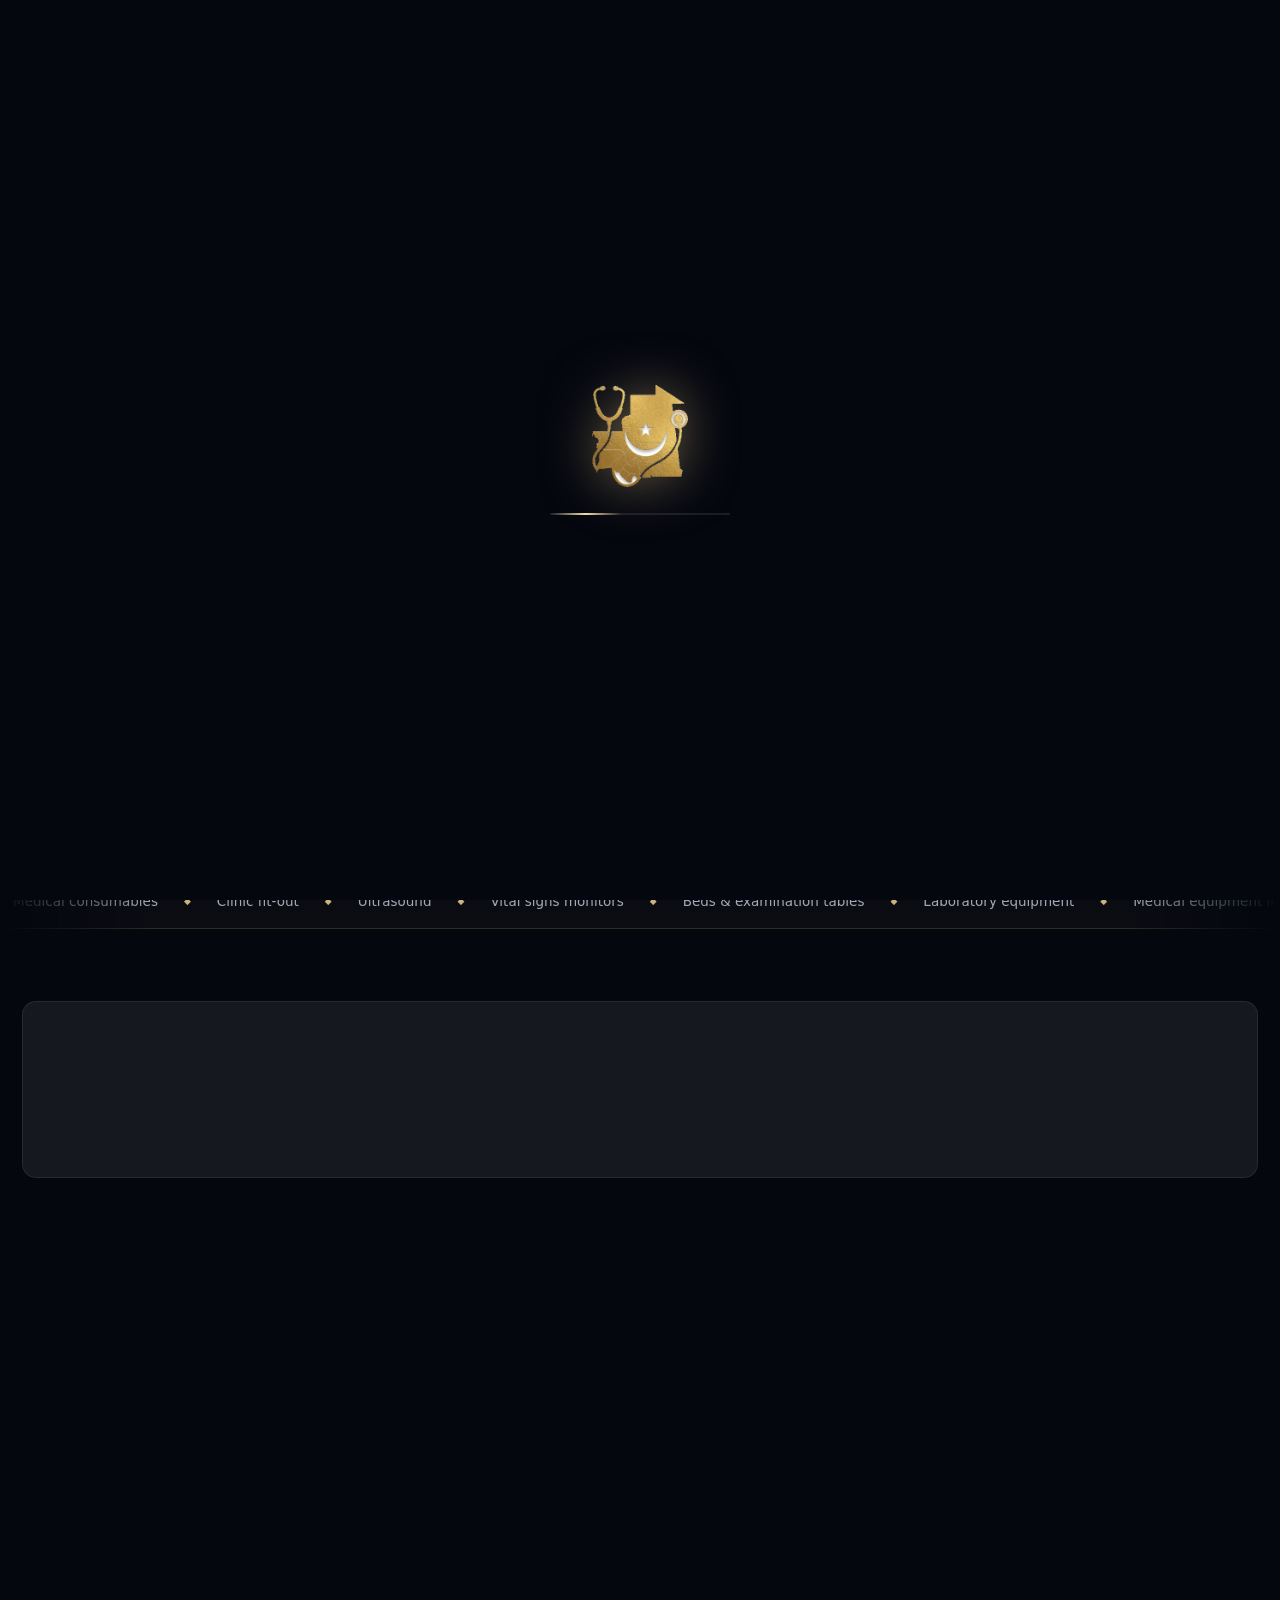
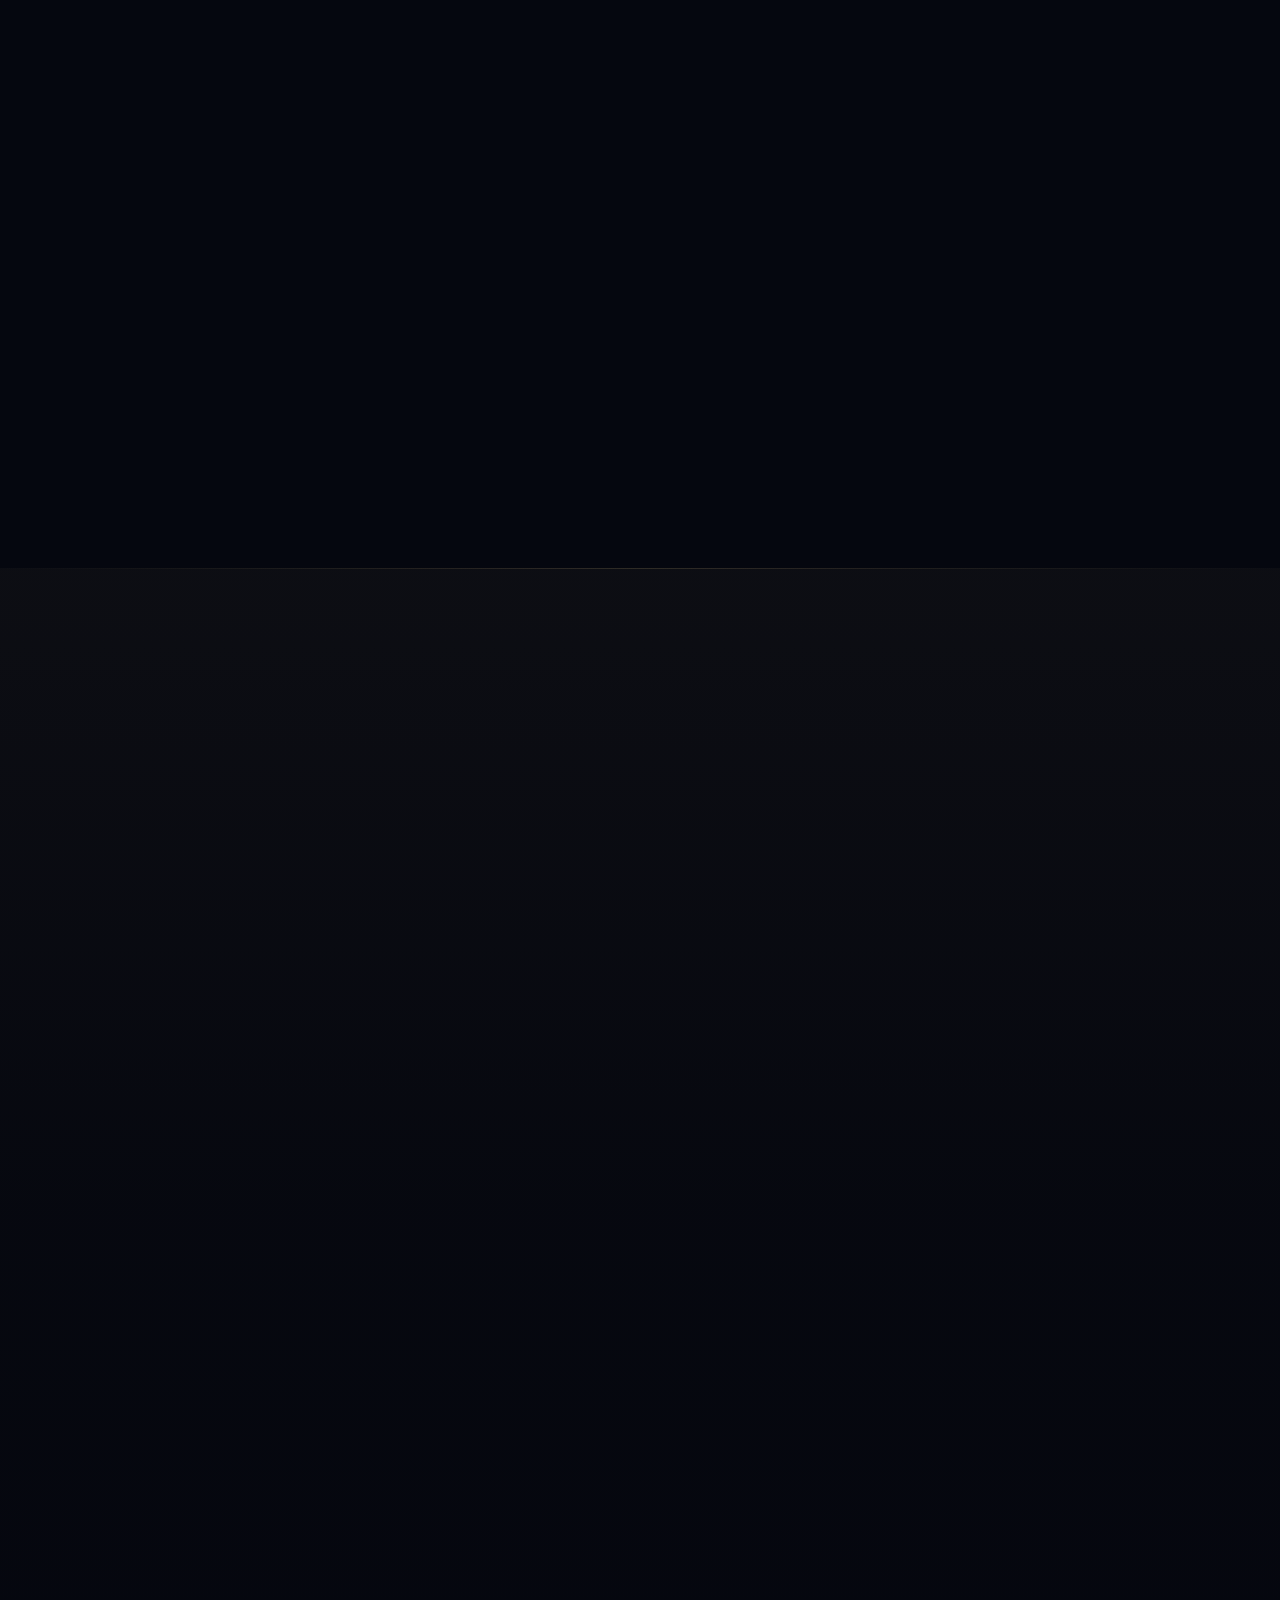
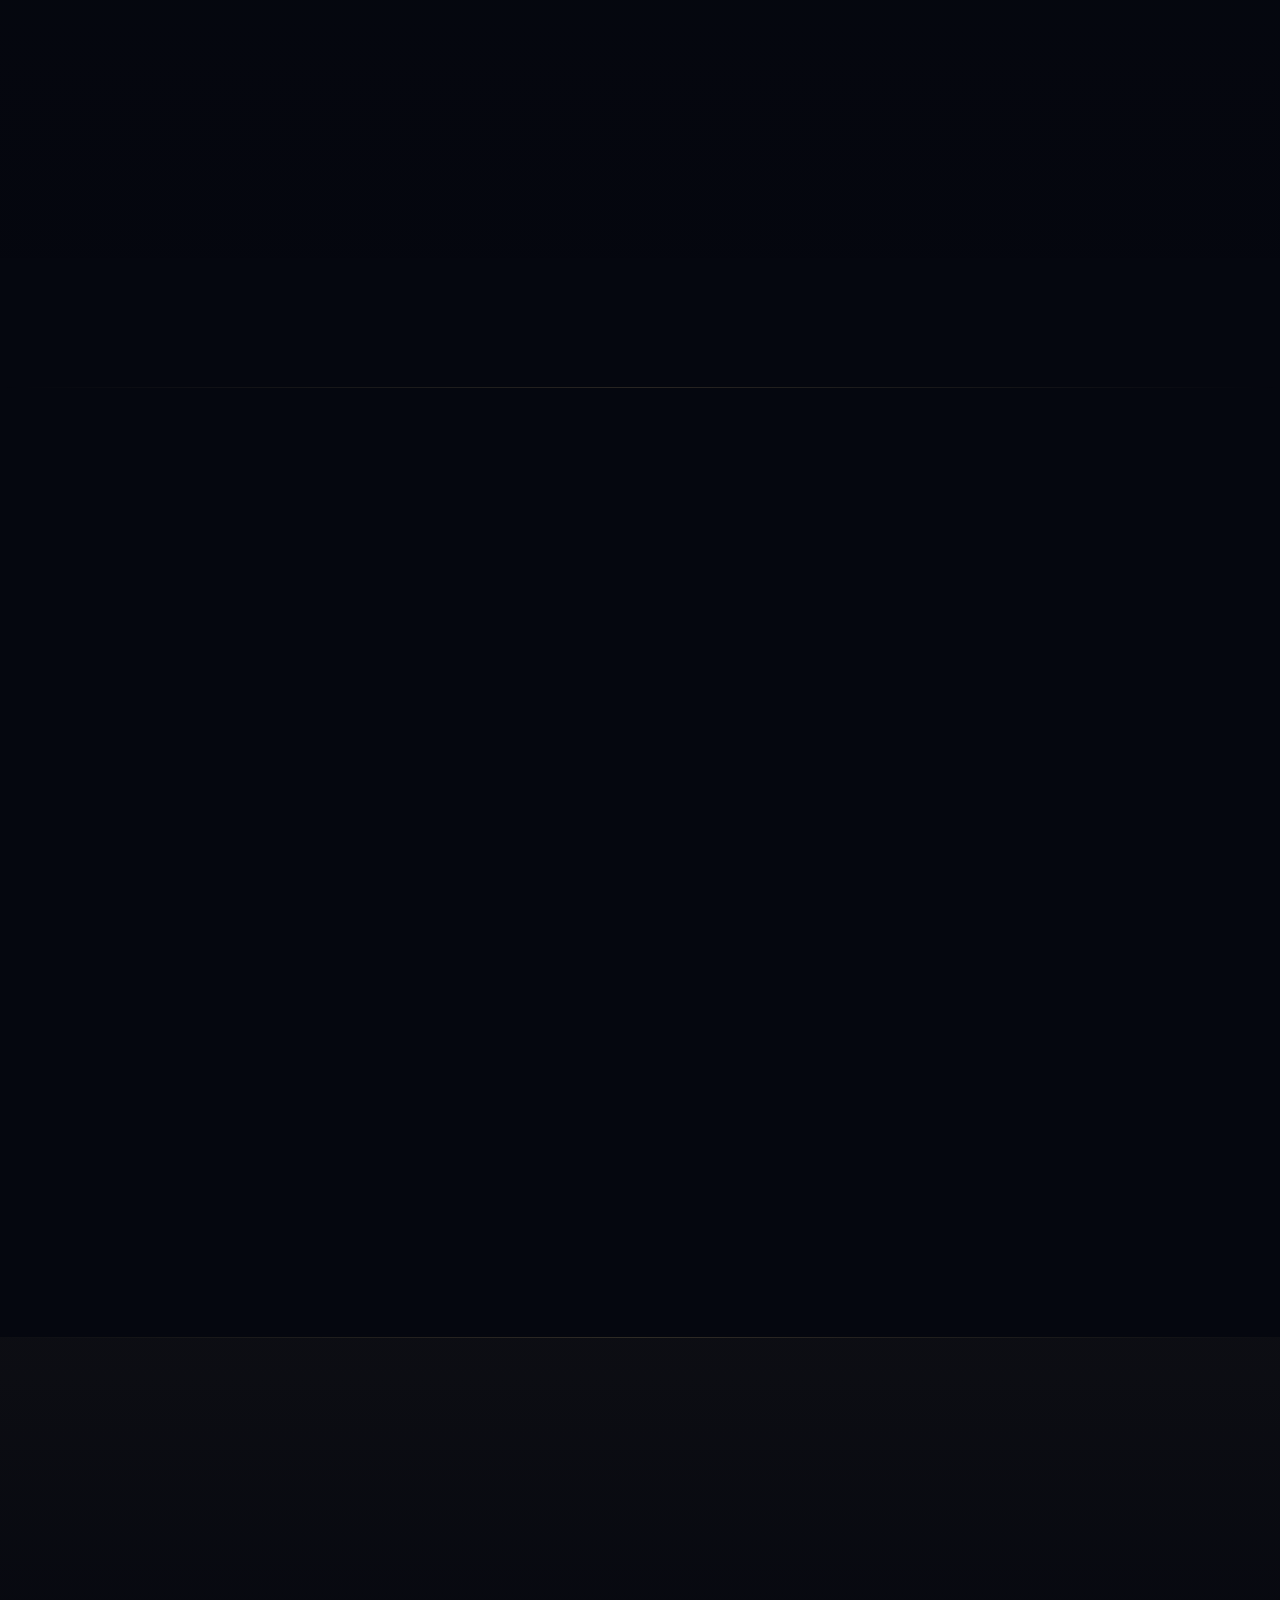
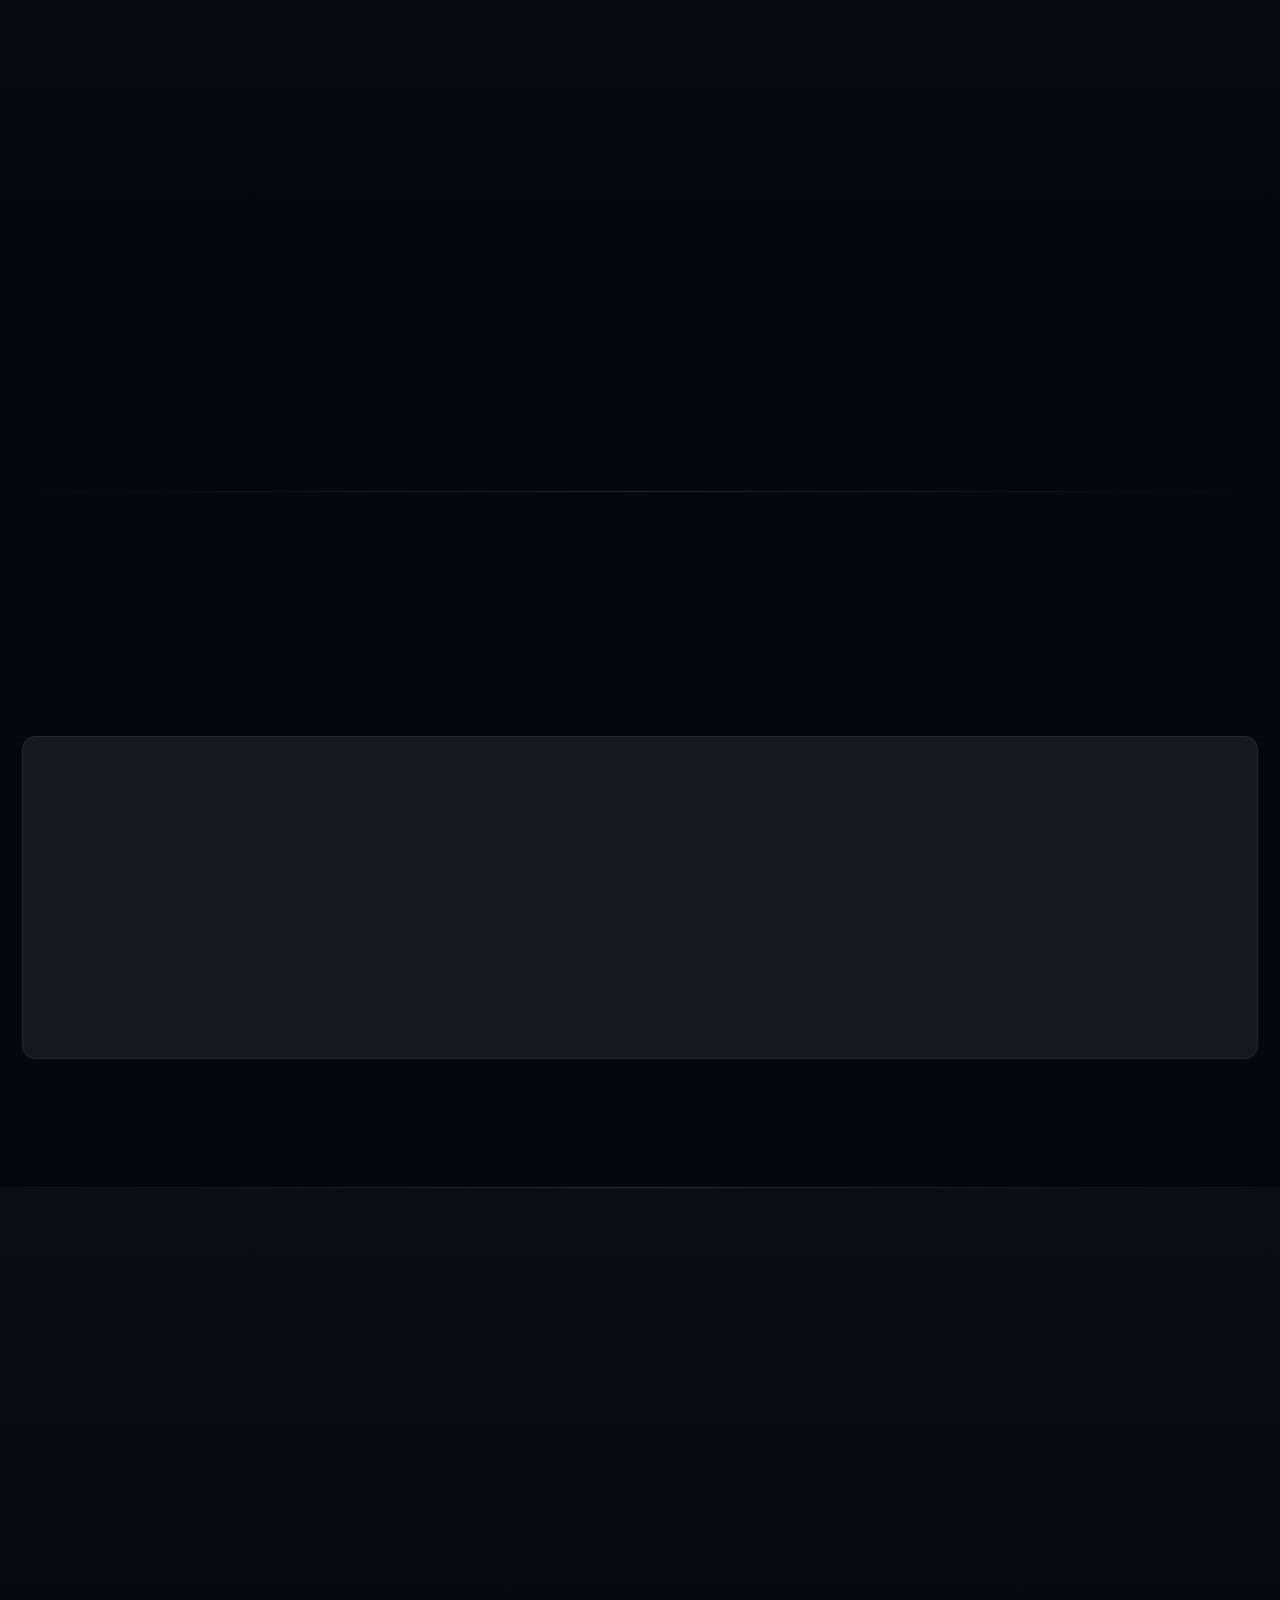
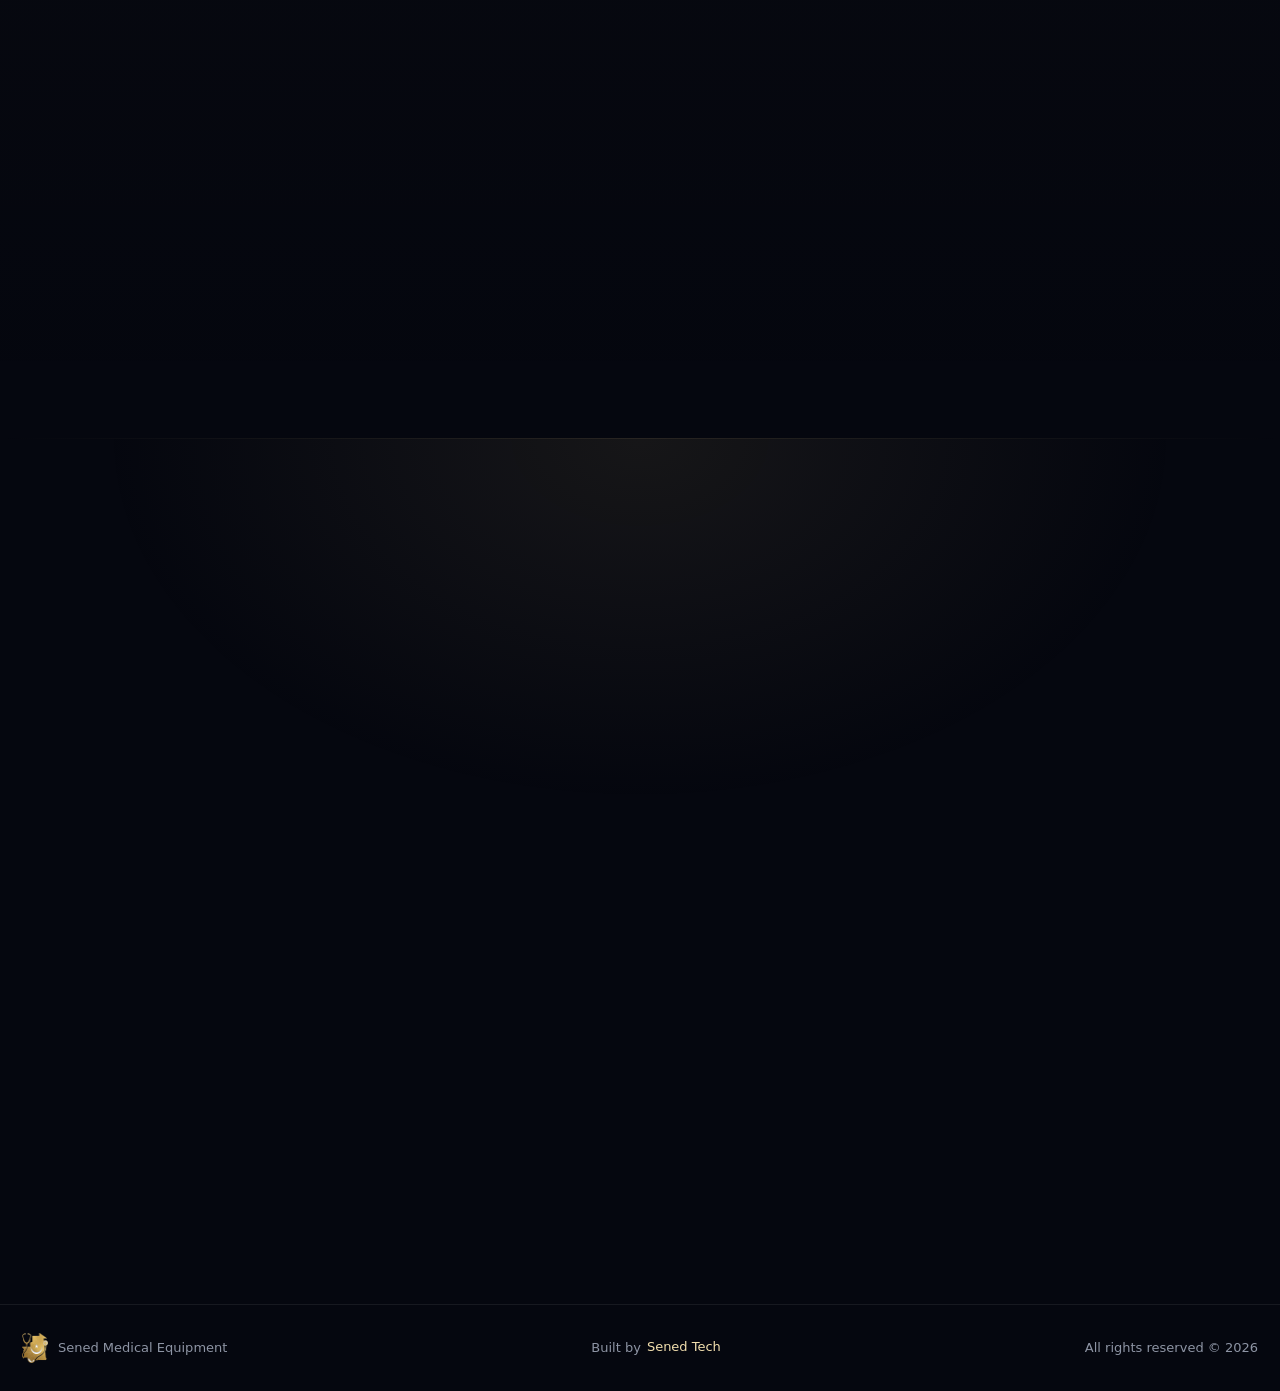
<file: index.html>
<!DOCTYPE html>
<html lang="en" dir="ltr">
<head>
<meta charset="utf-8">
<meta name="viewport" content="width=device-width, initial-scale=1">
<meta http-equiv="Content-Security-Policy" content="default-src 'none'; script-src 'self'; style-src 'self' https://fonts.googleapis.com; font-src https://fonts.gstatic.com; img-src 'self' data:; connect-src 'none'; object-src 'none'; base-uri 'none'; form-action 'none'; frame-src 'none'; manifest-src 'self'; upgrade-insecure-requests">
<meta name="referrer" content="strict-origin-when-cross-origin">
<title>معدات ومستلزمات طبية في نواكشوط | سند للمعدات الطبية</title>
<meta name="description" content="سند للمعدات الطبية — مورّد متخصّص في المعدات والمستلزمات الطبية في موريتانيا فقط: مستهلكات طبية، تجهيز المستشفيات والعيادات، أجهزة سونار ومونيتور، وأجهزة مختبر. جملة للمؤسسات والمحلات، وبيع مباشر للعيادات والأفراد في نواكشوط.">
<meta name="robots" content="index,follow,max-image-preview:large,max-snippet:-1">
<meta name="theme-color" content="#05070f">
<meta name="application-name" content="سند للمعدات الطبية">
<meta name="apple-mobile-web-app-title" content="سند">
<meta name="geo.region" content="MR-NKC">
<meta name="geo.placename" content="Nouakchott">
<link rel="canonical" href="https://medical.sened.group/">
<meta property="og:type" content="website">
<meta property="og:url" content="https://medical.sened.group/">
<meta property="og:site_name" content="سند للمعدات الطبية">
<meta property="og:title" content="سند للمعدات الطبية — معدات ومستلزمات طبية في نواكشوط">
<meta property="og:description" content="تخصّصنا المعدات والمستلزمات الطبية فقط: مستهلكات، تجهيز عيادات ومستشفيات، أجهزة فحص وتشخيص، وأجهزة مختبر — جملة وبيع مباشر.">
<meta property="og:image" content="https://medical.sened.group/assets/brand/og-cover.jpg">
<meta property="og:image:width" content="1200">
<meta property="og:image:height" content="630">
<meta property="og:image:alt" content="سند للمعدات الطبية — نواكشوط، موريتانيا">
<meta property="og:locale" content="ar_MR">
<meta property="og:locale:alternate" content="fr_FR">
<meta property="og:locale:alternate" content="en_US">
<meta name="twitter:card" content="summary_large_image">
<meta name="twitter:title" content="سند للمعدات الطبية — معدات ومستلزمات طبية في نواكشوط">
<meta name="twitter:description" content="تخصّصنا المعدات والمستلزمات الطبية فقط: مستهلكات، تجهيز عيادات ومستشفيات، أجهزة فحص وتشخيص، وأجهزة مختبر — جملة وبيع مباشر.">
<meta name="twitter:image" content="https://medical.sened.group/assets/brand/og-cover.jpg">
<link rel="icon" href="assets/brand/favicon-64.png">
<link rel="apple-touch-icon" href="assets/brand/logo-256.png">
<link rel="preload" as="image" href="assets/brand/logo-mark.png" fetchpriority="high">
<link rel="preconnect" href="https://fonts.googleapis.com">
<link rel="preconnect" href="https://fonts.gstatic.com" crossorigin>
<link href="https://fonts.googleapis.com/css2?family=Amiri:wght@400;700&family=Cormorant+Garamond:wght@400;600&family=IBM+Plex+Sans+Arabic:wght@300;400;500;600&family=Inter:wght@300;400;500;600&display=swap" rel="stylesheet">
<link rel="stylesheet" href="assets/css/site.css?v=20260930">
<script src="assets/js/site.js?v=20260930" defer></script>
<script type="application/ld+json">
{
  "@context": "https://schema.org",
  "@graph": [
    {
      "@type": "WebSite",
      "@id": "https://medical.sened.group/#website",
      "url": "https://medical.sened.group/",
      "name": "سند للمعدات الطبية",
      "alternateName": ["سند", "Sened", "Sened Medical Equipment", "Sened Équipements Médicaux"],
      "inLanguage": ["ar", "fr", "en"],
      "publisher": { "@id": "https://medical.sened.group/#organization" }
    },
    {
      "@type": ["Organization", "MedicalBusiness", "Store"],
      "@id": "https://medical.sened.group/#organization",
      "name": "سند للمعدات الطبية",
      "alternateName": ["سند", "Sened", "Sened Medical Equipment", "Sened Équipements Médicaux"],
      "legalName": "سند للمعدات الطبية",
      "url": "https://medical.sened.group/",
      "logo": {
        "@type": "ImageObject",
        "url": "https://medical.sened.group/assets/brand/logo-256.png",
        "width": 256,
        "height": 259
      },
      "image": "https://medical.sened.group/assets/brand/og-cover.jpg",
      "description": "مورّد متخصّص في المعدات والمستلزمات الطبية في موريتانيا: مستهلكات طبية، تجهيز المستشفيات والعيادات، أجهزة الفحص والتشخيص، وأجهزة المختبر — بيع بالجملة للمحلات والمؤسسات، وبيع مباشر للعيادات والأفراد.",
      "address": {
        "@type": "PostalAddress",
        "streetAddress": "Medina 3",
        "addressLocality": "Nouakchott",
        "addressCountry": "MR"
      },
      "geo": { "@type": "GeoCoordinates", "latitude": 18.0822964, "longitude": -15.9849245 },
      "hasMap": "https://maps.google.com/?cid=6423900391902824991",
      "sameAs": [
        "https://maps.google.com/?cid=6423900391902824991",
        "https://www.facebook.com/61575408688642",
        "https://www.tiktok.com/@senedmedical"
      ],
      "openingHoursSpecification": [
        {
          "@type": "OpeningHoursSpecification",
          "dayOfWeek": ["Monday", "Tuesday", "Wednesday", "Thursday", "Friday", "Saturday", "Sunday"],
          "opens": "00:00",
          "closes": "23:59"
        }
      ],
      "areaServed": { "@type": "Country", "name": "Mauritania" },
      "email": "contact@sened.group",
      "telephone": "+222-32-22-22-06",
      "contactPoint": [
        { "@type": "ContactPoint", "telephone": "+222-32-22-22-06", "contactType": "sales", "availableLanguage": ["Arabic", "French", "English"] },
        { "@type": "ContactPoint", "telephone": "+222-24-55-55-06", "contactType": "wholesale", "availableLanguage": ["Arabic", "French", "English"] }
      ],
      "knowsAbout": [
        "Medical Equipment", "Medical Consumables", "Medical Supplies", "Laboratory Equipment",
        "Hospital Furniture", "Hospital Equipment", "Ultrasound Machines", "Patient Monitors",
        "Medical Equipment Import", "Medical Equipment Wholesale"
      ],
      "hasOfferCatalog": {
        "@type": "OfferCatalog",
        "name": "المعدات والمستلزمات الطبية",
        "itemListElement": [
          {
            "@type": "OfferCatalog",
            "name": "المستهلكات الطبية",
            "description": "قفازات فحص، حقن وسرنجات، شاش وضمادات، كمامات طبية، مطهرات ومعقّمات."
          },
          {
            "@type": "OfferCatalog",
            "name": "تجهيز المستشفيات والعيادات",
            "description": "أسرّة طبية، طاولات فحص، عربات وترولي طبي، كراسي وأثاث العيادات، تجهيزات الغرف."
          },
          {
            "@type": "OfferCatalog",
            "name": "أجهزة الفحص والتشخيص",
            "description": "أجهزة الموجات فوق الصوتية (سونار / Ultrasound)، مونيتور العلامات الحيوية، أجهزة قياس ضغط الدم، أوكسيمتر ومقاييس حرارة، سماعات طبية."
          },
          {
            "@type": "OfferCatalog",
            "name": "أجهزة ومعدات المختبر",
            "description": "محلّلات مخبرية، أجهزة طرد مركزي، مجاهر، أنابيب ومستلزمات التحاليل، مستلزمات سحب الدم."
          }
        ]
      }
    },
    {
      "@type": "FAQPage",
      "@id": "https://medical.sened.group/#faq",
      "isPartOf": { "@id": "https://medical.sened.group/#website" },
      "mainEntity": [
        {
          "@type": "Question",
          "name": "هل تبيعون للأفراد أم للجملة فقط؟",
          "acceptedAnswer": { "@type": "Answer", "text": "الاثنان معًا. لدينا مسار بيع مباشر للأفراد والعيادات بالقطعة، ومسار جملة وتوزيع للمحلات والشركات والمستشفيات، ولكل مسار رقم واتساب خاص." }
        },
        {
          "@type": "Question",
          "name": "ما المعدات الطبية التي توفّرونها؟",
          "acceptedAnswer": { "@type": "Answer", "text": "المستهلكات الطبية (قفازات، حقن، شاش وضمادات، كمامات، مطهرات)، تجهيزات المستشفيات والعيادات (أسرّة، طاولات فحص، عربات وأثاث)، أجهزة الفحص والتشخيص (سونار، مونيتور العلامات الحيوية، أجهزة الضغط والحرارة)، وأجهزة ومستلزمات المختبر." }
        },
        {
          "@type": "Question",
          "name": "كيف أطلب وكم يستغرق الرد؟",
          "acceptedAnswer": { "@type": "Answer", "text": "أرسل اسم المنتج أو صورته على واتساب المناسب، ونجيبك بالسعر والتوفّر ومدة التسليم. إن لم يكن المنتج متوفرًا نستورده حسب الطلب." }
        },
        {
          "@type": "Question",
          "name": "هل توفّرون التوصيل؟",
          "acceptedAnswer": { "@type": "Answer", "text": "نعم، التوصيل داخل نواكشوط. أما الشحن إلى بقية الولايات فيُرتَّب حسب حجم الطلب." }
        },
        {
          "@type": "Question",
          "name": "هل تمثّلون مصنّعي المعدات الطبية الأجانب في موريتانيا؟",
          "acceptedAnswer": { "@type": "Answer", "text": "نعم. نبحث عن اتفاقيات وكالة وتوزيع مع مصنّعي المعدات الطبية، ونوفّر قناة جملة قائمة وتخليصًا جمركيًا داخليًا. تواصل معنا عبر رقم الجملة أو البريد الإلكتروني." }
        },
        {
          "@type": "Question",
          "name": "ماذا يعني أنكم متخصّصون في المعدات الطبية؟",
          "acceptedAnswer": { "@type": "Answer", "text": "يعني أن كل خبرتنا ووقتنا ومخزوننا في مجال واحد نتقنه: من المستهلك اليومي البسيط إلى الأجهزة والتجهيزات الكاملة. وما لا يكون متوفرًا في المخزون نستورده لك حسب الطلب — فالتخصّص هنا يوسّع ما يمكننا تأمينه، لا يضيّقه." }
        }
      ]
    }
  ]
}
</script>
</head>
<body>

<a class="skip" href="#main" data-i18n="skip">تخطَّ إلى المحتوى</a>

<div id="preloader" aria-hidden="true">
  <div class="pre-mark"><img src="assets/brand/logo-mark.png" alt=""></div>
  <div class="pre-bar"><i></i></div>
</div>

<div id="progress" aria-hidden="true"></div>
<canvas id="dust" aria-hidden="true"></canvas>
<div id="spot" aria-hidden="true"></div>
<div id="grain" aria-hidden="true"></div>
<div id="cursor" aria-hidden="true"><b></b></div>

<header id="hd">
  <div class="hd-in">
    <a class="brand" href="#top">
      <span class="brand-mark"><img src="assets/brand/logo-mark.png" alt="" width="44" height="47"></span>
      <span class="brand-txt">
        <strong data-i18n="brand">سند للمعدات الطبية</strong>
        <em data-i18n="brandSub">نواكشوط · موريتانيا</em>
      </span>
    </a>

    <nav id="nav" aria-label="التنقل الرئيسي" data-i18n-aria="navAria">
      <a href="#about" data-i18n="nav1">من نحن</a>
      <a href="#products" data-i18n="nav2">منتجاتنا</a>
      <a href="#buy" data-i18n="nav3">الشراء</a>
      <a href="#services" data-i18n="nav4">خدماتنا</a>
      <a href="#why" data-i18n="nav5">لماذا سند</a>
      <a href="#contact" data-i18n="nav6">تواصل</a>
    </nav>

    <div class="hd-side">
      <div class="language-control">
      <div class="lang" role="group" aria-label="اللغة" data-i18n-aria="langAria">
        <button type="button" data-lang="ar" class="on">ع</button>
        <button type="button" data-lang="fr">FR</button>
        <button type="button" data-lang="en">EN</button>
      </div>
        <div class="language-hint" id="languageHint" role="status" hidden>
          <p lang="en" dir="ltr">Change your language here: Arabic, French or English.</p>
          <p lang="ar" dir="rtl">يمكنك تغيير اللغة من هنا: العربية، الفرنسية أو الإنجليزية.</p>
          <button type="button" id="dismissLanguageHint">Got it / فهمت</button>
        </div>
      </div>
      <button type="button" id="burger" aria-label="القائمة" data-i18n-aria="menuAria" aria-expanded="false"><i></i><i></i><i></i></button>
    </div>
  </div>
</header>

<main id="main">

  <section class="hero" id="top">
    <div class="hero-glow" data-px="0.04"></div>
    <div class="hero-grid" aria-hidden="true"></div>

    <div class="wrap hero-in">
      <div class="hero-txt">
        <p class="kicker rv"><span data-i18n="heroKicker">متخصّصون في المعدات الطبية · نواكشوط · موريتانيا</span></p>
        <h1 class="rv">
          <span class="h1-ar" data-i18n="heroTitle">سند للمعدات الطبية</span>
          <span class="h1-line" data-i18n="heroTitle2">توريد وتوزيع المعدات والمستلزمات الطبية</span>
        </h1>
        <p class="lead rv" data-i18n="heroSub">نوفّر المستهلكات الطبية، تجهيزات المستشفيات والعيادات، وأجهزة الفحص والمختبر — بيعًا بالجملة للمحلات والمؤسسات، وبيعًا مباشرًا للعيادات والأفراد.</p>
        <div class="hero-cta rv">
          <a class="btn btn-gold mag" href="https://wa.me/22232222206" target="_blank" rel="noopener noreferrer">
            <span data-i18n="ctaRetail">اطلب الآن — أفراد وعيادات</span>
          </a>
          <a class="btn btn-ghost mag" href="#buy"><span data-i18n="ctaWholesale">أسعار الجملة والتوزيع</span></a>
        </div>
        <p class="hero-note rv" data-i18n="heroNote">رد مباشر عبر واتساب · توصيل داخل نواكشوط</p>
      </div>

      <div class="hero-logo rv" data-px="-0.05">
        <div class="stage">
          <span class="halo"></span>
          <span class="ring r1"></span>
          <span class="ring r2"></span>
          <span class="ring r3"></span>
          <span class="orbit"><i></i></span>
          <img class="mark" src="assets/brand/logo-mark.png" alt="شعار سند للمعدات الطبية" data-i18n-alt="logoAlt" width="224" height="237">
          <span class="shine"></span>
          <span class="pulse"></span>
        </div>
      </div>
    </div>

    <div class="ticker" aria-hidden="true">
      <div class="ticker-in">
        <span data-i18n="tick1">مستهلكات طبية</span><b>◆</b>
        <span data-i18n="tick2">تجهيز العيادات</span><b>◆</b>
        <span data-i18n="tick3">موجات فوق صوتية</span><b>◆</b>
        <span data-i18n="tick4">مونيتور العلامات الحيوية</span><b>◆</b>
        <span data-i18n="tick5">أسرّة وطاولات فحص</span><b>◆</b>
        <span data-i18n="tick6">أجهزة مختبر</span><b>◆</b>
        <span data-i18n="tick7">استيراد المعدات الطبية</span><b>◆</b>
        <span data-i18n="tick8">جملة للمؤسسات والمحلات</span><b>◆</b>
      </div>
      <div class="ticker-in" aria-hidden="true">
        <span data-i18n="tick1">مستهلكات طبية</span><b>◆</b>
        <span data-i18n="tick2">تجهيز العيادات</span><b>◆</b>
        <span data-i18n="tick3">موجات فوق صوتية</span><b>◆</b>
        <span data-i18n="tick4">مونيتور العلامات الحيوية</span><b>◆</b>
        <span data-i18n="tick5">أسرّة وطاولات فحص</span><b>◆</b>
        <span data-i18n="tick6">أجهزة مختبر</span><b>◆</b>
        <span data-i18n="tick7">استيراد المعدات الطبية</span><b>◆</b>
        <span data-i18n="tick8">جملة للمؤسسات والمحلات</span><b>◆</b>
      </div>
    </div>
  </section>

  <section class="stats">
    <div class="wrap">
      <div class="stats-grid">
        <div class="stat rv"><span class="num" data-count="26">26</span><span class="lbl" data-i18n="stat1">نقطة بيع نزوّدها</span></div>
        <div class="stat rv"><span class="num" data-count="2020">2020</span><span class="lbl" data-i18n="stat2">في القطاع الطبي منذ</span></div>
        <div class="stat rv"><span class="num" data-count="4">4</span><span class="lbl" data-i18n="stat3">عائلات منتجات طبية نغطّيها</span></div>
        <div class="stat rv"><span class="num" data-count="100" data-suffix="%">100%</span><span class="lbl" data-i18n="stat4">دورة الاستيراد تُدار داخليًا</span></div>
      </div>
    </div>
  </section>

  <section class="sec" id="about">
    <div class="wrap about-grid">
      <div class="about-txt">
        <p class="label rv"><i></i><span data-i18n="aboutLabel">من نحن</span></p>
        <h2 class="rv" data-i18n="aboutTitle">شركة موريتانية للمعدات الطبية وحدها — من الاستيراد إلى بابك.</h2>
        <p class="rv" data-i18n="aboutP1">سند شركة مسجّلة في نواكشوط، كل خبرتها ومخزونها في مجال واحد تتقنه: المعدات والمستلزمات الطبية. نستورد مباشرة من الموردين ومصنّعي الأجهزة الطبية في الخارج، ونتولّى بأنفسنا كامل الدورة: التفاوض، الوثائق، الشحن، التخليص الجمركي، التخزين، ثم التوزيع.</p>
        <p class="rv" data-i18n="aboutP2">نعمل على مستويين في الوقت نفسه: توريد بالجملة لمحلات وشركات المعدات الطبية والمستشفيات، وبيع مباشر للعيادات والمهنيين والأفراد الذين يحتاجون جهازًا أو مستلزمات بعينها.</p>
        <p class="rv" data-i18n="aboutP3">لأننا نملك خبرة تخليص جمركي داخل الشركة، نحسب التكلفة النهائية قبل الشراء — فالسعر الذي نعرضه هو السعر الذي يصل.</p>
        <ul class="pills rv">
          <li data-i18n="pill1">تخصّص طبي حصري</li>
          <li data-i18n="pill2">استيراد مباشر من المصنّعين</li>
          <li data-i18n="pill3">مخزون دائم للمستهلكات</li>
          <li data-i18n="pill4">توصيل داخل نواكشوط</li>
        </ul>
      </div>
      <div class="about-media rv" data-px="-0.03">
        <div class="frame tilt">
          <img src="assets/gal-clinic.jpg" alt="غرفة فحص مجهّزة" data-i18n-alt="aboutImgAlt" loading="lazy" width="900" height="600">
          <span class="frame-corner tl"></span><span class="frame-corner tr"></span>
          <span class="frame-corner bl"></span><span class="frame-corner br"></span>
        </div>
        <p class="stamp" data-i18n="aboutStamp">نواكشوط · موريتانيا</p>
      </div>
    </div>
  </section>

  <section class="sec alt" id="products">
    <div class="wrap">
      <p class="label rv center"><i></i><span data-i18n="prodLabel">منتجاتنا</span></p>
      <h2 class="center rv" data-i18n="prodTitle">كل ما تحتاجه العيادة والمستشفى — من مورّد طبي واحد.</h2>
      <p class="sub center rv" data-i18n="prodSub">أربع عائلات تغطّي حاجة العيادة والمستشفى كاملة: من القفاز الواحد إلى تجهيز عيادة بالكامل أو جهاز سونار — وما ليس في المخزون نستورده لك حسب الطلب.</p>

      <div class="cards">
        <article class="card tilt rv">
          <span class="card-n">01</span>
          <div class="card-img"><img src="assets/tiles/lab-tubes.jpg" alt="مستهلكات طبية: قفازات وحقن وشاش" data-i18n-alt="p1alt" loading="lazy" width="600" height="400"></div>
          <h3 data-i18n="p1t">المستهلكات الطبية</h3>
          <p data-i18n="p1d">كل ما تستهلكه العيادة يوميًا، بطلب متكرر ومخزون دائم لدينا.</p>
          <ul class="tags">
            <li data-i18n="p1a">قفازات فحص</li>
            <li data-i18n="p1b">حقن وسرنجات</li>
            <li data-i18n="p1c">شاش وضمادات</li>
            <li data-i18n="p1d2">كمامات</li>
            <li data-i18n="p1e">مطهرات ومعقّمات</li>
          </ul>
        </article>

        <article class="card tilt rv">
          <span class="card-n">02</span>
          <div class="card-img"><img src="assets/tiles/furn-examroom.jpg" alt="غرفة فحص مجهّزة بسرير وطاولة فحص" data-i18n-alt="p2alt" loading="lazy" width="600" height="400"></div>
          <h3 data-i18n="p2t">تجهيز المستشفيات والعيادات</h3>
          <p data-i18n="p2d">تجهيز الغرف والأقسام من الصفر، أو استكمال ما ينقص عيادة قائمة.</p>
          <ul class="tags">
            <li data-i18n="p2a">أسرّة طبية</li>
            <li data-i18n="p2b">طاولات فحص</li>
            <li data-i18n="p2c">عربات وترولي طبي</li>
            <li data-i18n="p2d2">كراسي وأثاث العيادات</li>
            <li data-i18n="p2e">تجهيزات الغرف</li>
          </ul>
        </article>

        <article class="card tilt rv">
          <span class="card-n">03</span>
          <div class="card-img"><img src="assets/gal-ultrasound.jpg" alt="جهاز موجات فوق صوتية (سونار)" data-i18n-alt="p3alt" loading="lazy" width="600" height="400"></div>
          <h3 data-i18n="p3t">أجهزة الفحص والتشخيص</h3>
          <p data-i18n="p3d">أجهزة التشخيص والفحص السريري، مع استشارة في اختيار الجهاز المناسب لحجم عملك.</p>
          <ul class="tags">
            <li data-i18n="p3a">سونار / Ultrasound</li>
            <li data-i18n="p3b">مونيتور العلامات الحيوية</li>
            <li data-i18n="p3c">أجهزة قياس الضغط</li>
            <li data-i18n="p3d2">أوكسيمتر ومقاييس حرارة</li>
            <li data-i18n="p3e">سماعات طبية</li>
          </ul>
        </article>

        <article class="card tilt rv">
          <span class="card-n">04</span>
          <div class="card-img"><img src="assets/gal-analyser.jpg" alt="محلّل مخبري في مختبر تحاليل" data-i18n-alt="p4alt" loading="lazy" width="600" height="400"></div>
          <h3 data-i18n="p4t">أجهزة ومعدات المختبر</h3>
          <p data-i18n="p4d">لمختبرات العيادات والمراكز الصحية — أجهزة ومستلزمات التحاليل معًا.</p>
          <ul class="tags">
            <li data-i18n="p4a">محلّلات مخبرية</li>
            <li data-i18n="p4b">أجهزة طرد مركزي</li>
            <li data-i18n="p4c">مجاهر</li>
            <li data-i18n="p4d2">أنابيب ومستلزمات التحاليل</li>
            <li data-i18n="p4e">مستلزمات سحب الدم</li>
          </ul>
        </article>
      </div>

      <div class="sectors rv">
        <h3 data-i18n="secTitle">من نخدم في القطاع الطبي</h3>
        <p data-i18n="secSub">عملاؤنا كلهم من داخل القطاع الصحي — ولذلك نفهم ما يطلبونه من أول رسالة.</p>
        <ul class="pills">
          <li data-i18n="sec1">المستشفيات والمراكز الصحية</li>
          <li data-i18n="sec2">العيادات والمصحّات الخاصة</li>
          <li data-i18n="sec3">المختبرات ومراكز التحاليل</li>
          <li data-i18n="sec4">محلات وشركات المعدات الطبية</li>
          <li data-i18n="sec5">المنظمات والمشاريع الصحية</li>
          <li data-i18n="sec6">الأطباء والممرضون والأفراد</li>
        </ul>
      </div>
    </div>
  </section>

  <section class="sec" id="buy">
    <div class="wrap">
      <p class="label rv center"><i></i><span data-i18n="buyLabel">كيف تشتري</span></p>
      <h2 class="center rv" data-i18n="buyTitle">مساران للشراء — اختر ما يناسبك.</h2>
      <p class="sub center rv" data-i18n="buySub">لكل مسار رقم واتساب مخصّص، حتى يصلك الرد من الشخص المناسب مباشرة.</p>

      <div class="chan">
        <article class="chan-card retail rv">
          <span class="chan-badge" data-i18n="chan1Badge">الأكثر طلبًا</span>
          <h3 data-i18n="chan1Title">للأفراد والعيادات</h3>
          <p data-i18n="chan1Desc">تحتاج جهازًا أو مستلزمات لعيادتك أو لاستعمالك الخاص؟ أرسل لنا ما تريد ونجيبك بالسعر والتوفّر مباشرة.</p>
          <ul>
            <li data-i18n="chan1L1">بيع بالقطعة وبكميات صغيرة</li>
            <li data-i18n="chan1L2">استشارة في اختيار الجهاز المناسب</li>
            <li data-i18n="chan1L3">توصيل داخل نواكشوط</li>
          </ul>
          <a class="btn btn-gold mag" href="https://wa.me/22232222206" target="_blank" rel="noopener noreferrer">
            <span data-i18n="chan1Cta">واتساب المبيعات</span>
          </a>
          <p class="chan-num" dir="ltr">+222 32 22 22 06</p>
        </article>

        <article class="chan-card whole rv">
          <span class="chan-badge alt" data-i18n="chan2Badge">للمؤسسات</span>
          <h3 data-i18n="chan2Title">للمحلات والشركات والمستشفيات</h3>
          <p data-i18n="chan2Desc">أسعار جملة وكميات للمحلات وشركات المعدات الطبية والمستشفيات، مع إمكانية التوريد الدوري والاتفاقيات طويلة الأمد.</p>
          <ul>
            <li data-i18n="chan2L1">أسعار جملة وكميات</li>
            <li data-i18n="chan2L2">توريد دوري وعقود تزويد</li>
            <li data-i18n="chan2L3">استيراد حسب الطلب وتخليص جمركي</li>
          </ul>
          <a class="btn btn-ghost mag" href="https://wa.me/22224555506" target="_blank" rel="noopener noreferrer">
            <span data-i18n="chan2Cta">واتساب الجملة والتوزيع</span>
          </a>
          <p class="chan-num" dir="ltr">+222 24 55 55 06</p>
        </article>
      </div>
    </div>
  </section>

  <section class="sec alt" id="services">
    <div class="wrap">
      <p class="label rv center"><i></i><span data-i18n="servLabel">خدماتنا</span></p>
      <h2 class="center rv" data-i18n="servTitle">ما نقدّمه إضافة إلى بيع المعدات الطبية.</h2>

      <div class="serv">
        <article class="serv-card rv">
          <span class="serv-n">01</span>
          <h3 data-i18n="s1t">توريد المعدات الطبية بالجملة</h3>
          <p data-i18n="s1d">تزويد المحلات وشركات المعدات الطبية والمستشفيات بالأجهزة والمستهلكات بكميات وأسعار جملة.</p>
        </article>
        <article class="serv-card rv">
          <span class="serv-n">02</span>
          <h3 data-i18n="s2t">استيراد الأجهزة الطبية حسب الطلب</h3>
          <p data-i18n="s2d">جهاز أو صنف غير متوفر في السوق المحلي؟ نستورده لك: طلب العرض، الوثائق، الشحن والتخليص — بلا وسيط.</p>
        </article>
        <article class="serv-card rv">
          <span class="serv-n">03</span>
          <h3 data-i18n="s3t">التمثيل المحلي لمصنّعي المعدات الطبية</h3>
          <p data-i18n="s3d">شريك محلي للاستيراد والتوزيع لمصنّعي وموردي الأجهزة الطبية الذين لديهم مشترون في موريتانيا بلا كيان محلي.</p>
        </article>
      </div>

      <ul class="pills caps rv">
        <li data-i18n="cap1">استيراد حسب الطلب</li>
        <li data-i18n="cap2">مطابقة المواصفات المطلوبة</li>
        <li data-i18n="cap3">توريد دوري للمستهلكات</li>
        <li data-i18n="cap4">استشارة في اختيار الجهاز</li>
        <li data-i18n="cap5">توصيل داخل نواكشوط</li>
      </ul>
    </div>
  </section>

  <section class="sec" id="why">
    <div class="wrap">
      <p class="label rv center"><i></i><span data-i18n="whyLabel">لماذا سند</span></p>
      <h2 class="center rv" data-i18n="whyTitle">أربعة أسباب تجعل التعامل معنا أسهل.</h2>

      <div class="why-grid">
        <article class="why-item rv"><span>01</span><div><h3 data-i18n="w1t">قناة توزيع قائمة</h3><p data-i18n="w1d">نزوّد 26 نقطة بيع. المنتج الذي يدخل عبرنا يصل إلى السوق من خلال شبكة، لا من واجهة واحدة.</p></div></article>
        <article class="why-item rv"><span>02</span><div><h3 data-i18n="w2t">تخليص جمركي داخلي</h3><p data-i18n="w2d">خبرة تخليص ممارسة منذ 2022 داخل الشركة — بضاعتك لا تنتظر طرفًا ثالثًا في الميناء.</p></div></article>
        <article class="why-item rv"><span>03</span><div><h3 data-i18n="w3t">سعر نهائي شفاف</h3><p data-i18n="w3d">نحسب التكلفة النهائية (المنتج + الشحن + الرسوم + التسليم) قبل الشراء. السعر المعروض هو السعر النهائي.</p></div></article>
        <article class="why-item rv"><span>04</span><div><h3 data-i18n="w4t">دورة استيراد كاملة</h3><p data-i18n="w4d">من المصدر إلى التسليم: تفاوض، وثائق، تخليص، تخزين وتوزيع — من جهة واحدة مسؤولة.</p></div></article>
      </div>
    </div>
  </section>

  <section class="sec alt" id="faq">
    <div class="wrap narrow">
      <p class="label rv center"><i></i><span data-i18n="faqLabel">الأسئلة الشائعة</span></p>
      <h2 class="center rv" data-i18n="faqTitle">أسئلة يطرحها عملاؤنا.</h2>

      <div class="faq">
        <div class="q rv">
          <button type="button" aria-expanded="false"><span data-i18n="q1">هل تبيعون للأفراد أم للجملة فقط؟</span><i></i></button>
          <div class="a"><p data-i18n="a1">الاثنان معًا. لدينا مسار بيع مباشر للأفراد والعيادات بالقطعة، ومسار جملة وتوزيع للمحلات والشركات والمستشفيات، ولكل مسار رقم واتساب خاص.</p></div>
        </div>
        <div class="q rv">
          <button type="button" aria-expanded="false"><span data-i18n="q2">ما المعدات الطبية التي توفّرونها؟</span><i></i></button>
          <div class="a"><p data-i18n="a2">المستهلكات الطبية (قفازات، حقن، شاش وضمادات، كمامات، مطهرات)، تجهيزات المستشفيات والعيادات (أسرّة، طاولات فحص، عربات وأثاث)، أجهزة الفحص والتشخيص (سونار، مونيتور العلامات الحيوية، أجهزة الضغط والحرارة)، وأجهزة ومستلزمات المختبر.</p></div>
        </div>
        <div class="q rv">
          <button type="button" aria-expanded="false"><span data-i18n="q3">كيف أطلب وكم يستغرق الرد؟</span><i></i></button>
          <div class="a"><p data-i18n="a3">أرسل اسم المنتج أو صورته على واتساب المناسب، ونجيبك بالسعر والتوفّر ومدة التسليم. إن لم يكن المنتج متوفرًا نستورده حسب الطلب.</p></div>
        </div>
        <div class="q rv">
          <button type="button" aria-expanded="false"><span data-i18n="q4">هل توفّرون التوصيل؟</span><i></i></button>
          <div class="a"><p data-i18n="a4">نعم، التوصيل داخل نواكشوط. أما الشحن إلى بقية الولايات فيُرتَّب حسب حجم الطلب.</p></div>
        </div>
        <div class="q rv">
          <button type="button" aria-expanded="false"><span data-i18n="q5">هل تمثّلون مصنّعين أجانب في موريتانيا؟</span><i></i></button>
          <div class="a"><p data-i18n="a5">نعم. نبحث عن اتفاقيات وكالة وتوزيع مع مصنّعي المعدات الطبية، ونوفّر قناة جملة قائمة وتخليصًا جمركيًا داخليًا. تواصل معنا عبر رقم الجملة أو البريد الإلكتروني.</p></div>
        </div>
        <div class="q rv">
          <button type="button" aria-expanded="false"><span data-i18n="q6">ماذا يعني أنكم متخصّصون في المعدات الطبية؟</span><i></i></button>
          <div class="a"><p data-i18n="a6">يعني أن كل خبرتنا ووقتنا ومخزوننا في مجال واحد نتقنه: من المستهلك اليومي البسيط إلى الأجهزة والتجهيزات الكاملة. وما لا يكون متوفرًا في المخزون نستورده لك حسب الطلب — فالتخصّص هنا يوسّع ما يمكننا تأمينه، لا يضيّقه.</p></div>
        </div>
      </div>
    </div>
  </section>

  <section class="sec cta" id="contact">
    <div class="wrap narrow center">
      <div class="cta-mark rv"><img src="assets/brand/logo-mark.png" alt="" width="90" height="95"></div>
      <h2 class="rv" data-i18n="ctaTitle">اطلب ما تحتاجه اليوم.</h2>
      <p class="lead rv" data-i18n="ctaText">سواء كنت عيادة أو محلًّا أو مستشفى أو فردًا — راسلنا وسنجيبك بالسعر والتوفّر مباشرة.</p>

      <div class="contact-grid rv">
        <a class="cbox mag" href="https://wa.me/22232222206" target="_blank" rel="noopener noreferrer">
          <span class="cbox-k" data-i18n="cbox1k">أفراد وعيادات</span>
          <span class="cbox-v" dir="ltr">+222 32 22 22 06</span>
          <span class="cbox-t" data-i18n="cbox1t">واتساب المبيعات</span>
        </a>
        <a class="cbox mag" href="https://wa.me/22224555506" target="_blank" rel="noopener noreferrer">
          <span class="cbox-k" data-i18n="cbox2k">جملة وتوزيع</span>
          <span class="cbox-v" dir="ltr">+222 24 55 55 06</span>
          <span class="cbox-t" data-i18n="cbox2t">واتساب المؤسسات</span>
        </a>
        <a class="cbox mag" href="mailto:contact@sened.group">
          <span class="cbox-k" data-i18n="cbox3k">البريد الإلكتروني</span>
          <span class="cbox-v" dir="ltr">contact@sened.group</span>
          <span class="cbox-t" data-i18n="cbox3t">للموردين والعروض</span>
        </a>
        <a class="cbox mag" href="https://maps.google.com/?cid=6423900391902824991" target="_blank" rel="noopener noreferrer">
          <span class="cbox-k" data-i18n="cbox4k">موقعنا</span>
          <span class="cbox-v" data-i18n="cbox4v">المدينة 3 — نواكشوط</span>
          <span class="cbox-t" data-i18n="cbox4t">افتح في خرائط Google</span>
        </a>
      </div>
      <p class="hero-note rv" data-i18n="ctaNote">نواكشوط · موريتانيا — نتحدث العربية والفرنسية والإنجليزية</p>
    </div>
  </section>

</main>

<footer>
  <div class="wrap foot">
    <p class="foot-brand"><img src="assets/brand/logo-mark.png" alt="" width="28" height="30"><span data-i18n="brand">سند للمعدات الطبية</span></p>
    <p class="foot-dev"><span data-i18n="footDev">تطوير</span>
      <a href="https://tech.sened.group" target="_blank" rel="noopener noreferrer" data-i18n="footDevName">سند تِك</a></p>
    <p class="foot-c"><span data-i18n="footRights">جميع الحقوق محفوظة</span> © <span id="year">2026</span></p>
  </div>
</footer>

<a class="wa-float" href="https://wa.me/22232222206" target="_blank" rel="noopener noreferrer" aria-label="واتساب" data-i18n-aria="waAria">
  <svg viewBox="0 0 24 24" aria-hidden="true"><path d="M17.472 14.382c-.297-.149-1.758-.867-2.03-.967-.273-.099-.471-.148-.67.15-.197.297-.767.966-.94 1.164-.173.199-.347.223-.644.075-.297-.15-1.255-.463-2.39-1.475-.883-.788-1.48-1.761-1.653-2.059-.173-.297-.018-.458.13-.606.134-.133.298-.347.446-.52.149-.174.198-.298.298-.497.099-.198.05-.371-.025-.52-.075-.149-.669-1.612-.916-2.207-.242-.579-.487-.5-.669-.51-.173-.008-.371-.01-.57-.01-.198 0-.52.074-.792.372-.272.297-1.04 1.016-1.04 2.479 0 1.462 1.065 2.875 1.213 3.074.149.198 2.096 3.2 5.077 4.487.709.306 1.262.489 1.694.625.712.227 1.36.195 1.871.118.571-.085 1.758-.719 2.006-1.413.248-.694.248-1.289.173-1.413-.074-.124-.272-.198-.57-.347m-5.421 7.403h-.004a9.87 9.87 0 01-5.031-1.378l-.361-.214-3.741.982.998-3.648-.235-.374a9.86 9.86 0 01-1.51-5.26c.001-5.45 4.436-9.884 9.888-9.884 2.64 0 5.122 1.03 6.988 2.898a9.825 9.825 0 012.893 6.994c-.003 5.45-4.437 9.884-9.885 9.884m8.413-18.297A11.815 11.815 0 0012.05 0C5.495 0 .16 5.335.157 11.892c0 2.096.547 4.142 1.588 5.945L.057 24l6.305-1.654a11.882 11.882 0 005.683 1.448h.005c6.554 0 11.89-5.335 11.893-11.893a11.821 11.821 0 00-3.48-8.413z"/></svg>
</a>

<noscript>
  <div class="ns">
    <h2>سند للمعدات الطبية — نواكشوط، موريتانيا</h2>
    <p>مورّد متخصّص في المعدات والمستلزمات الطبية فقط: مستهلكات طبية، تجهيز المستشفيات والعيادات، أجهزة الفحص والتشخيص (سونار، مونيتور العلامات الحيوية)، وأجهزة المختبر — بيع بالجملة للمحلات والمؤسسات، وبيع مباشر للعيادات والأفراد.</p>
    <p>أفراد وعيادات: <a href="https://wa.me/22232222206" rel="noopener noreferrer">+222 32 22 22 06</a> — جملة وتوزيع: <a href="https://wa.me/22224555506" rel="noopener noreferrer">+222 24 55 55 06</a></p>
  </div>
</noscript>

</body>
</html>
</file>
<file: assets/css/site.css>
/* Sened Medical Equipment — site styles */

:root{
  --ink:#05070f;
  --ink-2:#080b17;
  --ink-3:#0b1020;
  --gold:#cbb27a;
  --gold-2:#f2dfae;
  --gold-3:#8d7743;
  --text:#e9edf7;
  --muted:rgba(213,222,241,.66);
  --line:rgba(203,178,122,.18);
  --line-2:rgba(255,255,255,.07);
  --wa:#25d366;
  --ar-body:"IBM Plex Sans Arabic","Inter",system-ui,sans-serif;
  --ar-disp:"Amiri","IBM Plex Sans Arabic",Georgia,serif;
  --lat-disp:"Cormorant Garamond",Georgia,serif;
  --r:14px;
  --ease:cubic-bezier(.2,.8,.2,1);
}

*{box-sizing:border-box}
html{scroll-behavior:smooth;-webkit-text-size-adjust:100%;scroll-padding-top:86px}
body{
  margin:0;background:var(--ink);color:var(--text);
  font-family:var(--ar-body);font-weight:300;line-height:1.9;
  overflow-x:hidden;-webkit-font-smoothing:antialiased;
}
body.lock{overflow:hidden}
img{max-width:100%;display:block}
a{color:var(--gold);text-decoration:none}
h1,h2,h3{margin:0;font-weight:400;line-height:1.35}
p{margin:0 0 18px}
ul{margin:0;padding:0;list-style:none}
button{font:inherit;color:inherit;background:none;border:0;cursor:pointer}
::selection{background:rgba(203,178,122,.3);color:#fff}

/* latin scripts get their own display face + tracking; Arabic never gets letter-spacing */
html[lang="fr"] h1,html[lang="en"] h1,
html[lang="fr"] h2,html[lang="en"] h2{font-family:var(--lat-disp);font-weight:400}
html[lang="fr"] body,html[lang="en"] body{font-family:"Inter",system-ui,sans-serif;line-height:1.75}
html[lang="ar"] .kicker span,html[lang="ar"] .label span{letter-spacing:normal}

.wrap{width:min(1240px,100% - 44px);margin-inline:auto}
.wrap.narrow{width:min(880px,100% - 44px)}
.center{text-align:center}
.sec{position:relative;padding:clamp(76px,10vw,140px) 0;z-index:2}
.sec.alt{background:linear-gradient(180deg,rgba(203,178,122,.045),rgba(203,178,122,.012) 45%,transparent)}
.sec.alt::before,.sec.alt::after{content:"";position:absolute;inset-inline:0;height:1px;background:linear-gradient(90deg,transparent,var(--line),transparent)}
.sec.alt::before{top:0}
.sec.alt::after{bottom:0}

.skip{position:fixed;top:-100px;inset-inline-start:16px;z-index:200;background:var(--gold);color:#0a0a0a;padding:10px 18px;border-radius:8px;transition:top .25s}
.skip:focus{top:16px}
:focus-visible{outline:2px solid var(--gold-2);outline-offset:3px;border-radius:6px}

/* ---------- ambient layers ---------- */
#dust{position:fixed;inset:0;z-index:0;pointer-events:none;opacity:.75}
#spot{position:fixed;inset:0;z-index:1;pointer-events:none;
  background:radial-gradient(420px 420px at var(--mx,50%) var(--my,20%),rgba(203,178,122,.09),transparent 70%);
  transition:background .35s linear}
#grain{position:fixed;inset:-120px;z-index:3;pointer-events:none;opacity:.05;mix-blend-mode:overlay;
  background-image:radial-gradient(#fff 1px,transparent 1px);background-size:3px 3px;animation:grain 6s steps(6) infinite}
@keyframes grain{
  0%{transform:translate(0,0)}20%{transform:translate(-8px,4px)}40%{transform:translate(6px,-6px)}
  60%{transform:translate(-4px,8px)}80%{transform:translate(8px,2px)}100%{transform:translate(0,0)}}

#progress{position:fixed;top:0;inset-inline-start:0;height:2px;width:0;z-index:120;
  background:linear-gradient(90deg,var(--gold-3),var(--gold-2),var(--gold));box-shadow:0 0 14px rgba(203,178,122,.7)}

#cursor{position:fixed;top:0;left:0;z-index:150;pointer-events:none;opacity:0;transition:opacity .3s}
#cursor b{position:absolute;width:34px;height:34px;margin:-17px 0 0 -17px;border:1px solid rgba(203,178,122,.65);border-radius:50%;
  display:block;transition:transform .18s var(--ease),background .25s,border-color .25s}
body.has-cursor #cursor{opacity:1}
body.cursor-hot #cursor b{transform:scale(1.6);background:rgba(203,178,122,.14);border-color:var(--gold-2)}

/* ---------- preloader ---------- */
#preloader{position:fixed;inset:0;z-index:300;display:grid;place-content:center;gap:26px;justify-items:center;
  background:var(--ink);transition:opacity .7s var(--ease),visibility .7s}
#preloader.done{opacity:0;visibility:hidden}
.pre-mark img{width:96px;filter:drop-shadow(0 0 26px rgba(203,178,122,.5));animation:preIn 1.1s var(--ease) both}
.pre-bar{width:180px;height:2px;background:rgba(255,255,255,.09);overflow:hidden;border-radius:2px}
.pre-bar i{display:block;height:100%;width:40%;background:linear-gradient(90deg,transparent,var(--gold-2),transparent);animation:preBar 1.1s linear infinite}
@keyframes preIn{from{opacity:0;transform:scale(.82) translateY(14px)}to{opacity:1;transform:none}}
@keyframes preBar{from{transform:translateX(-120%)}to{transform:translateX(320%)}}

/* ---------- header ---------- */
#hd{position:fixed;inset-inline:0;top:0;z-index:110;transition:background .4s,backdrop-filter .4s,border-color .4s,padding .4s}
#hd{border-bottom:1px solid transparent}
#hd.stuck{background:rgba(5,7,15,.82);backdrop-filter:blur(16px) saturate(140%);border-bottom-color:var(--line)}
.hd-in{width:min(1240px,100% - 44px);margin-inline:auto;display:flex;align-items:center;gap:22px;
  padding:16px 0;transition:padding .4s var(--ease)}
#hd.stuck .hd-in{padding:10px 0}

.brand{display:flex;align-items:center;gap:12px;color:var(--text)}
.brand-mark{position:relative;display:grid;place-items:center;width:46px;height:46px;flex:none}
.brand-mark::before{content:"";position:absolute;inset:-6px;border-radius:50%;
  background:radial-gradient(circle,rgba(203,178,122,.3),transparent 70%);opacity:0;transition:opacity .4s}
.brand:hover .brand-mark::before{opacity:1}
.brand-mark img{width:100%;height:auto;filter:drop-shadow(0 3px 10px rgba(0,0,0,.6))}
.brand-txt{display:flex;flex-direction:column;line-height:1.3;min-width:0}
.brand-txt strong{font-family:var(--ar-disp);font-weight:700;font-size:18px;white-space:nowrap;
  background:linear-gradient(105deg,var(--gold),var(--gold-2) 45%,var(--gold));background-size:220% 100%;
  -webkit-background-clip:text;background-clip:text;color:transparent;animation:shimmer 7s linear infinite}
.brand-txt em{font-style:normal;font-size:11.5px;color:var(--muted)}
@keyframes shimmer{from{background-position:0% 50%}to{background-position:220% 50%}}

#nav{display:flex;gap:6px;margin-inline-start:auto}
#nav a{position:relative;padding:8px 13px;font-size:14.5px;color:var(--muted);border-radius:8px;transition:color .3s}
#nav a::after{content:"";position:absolute;inset-inline:13px;bottom:4px;height:1px;background:var(--gold);
  transform:scaleX(0);transform-origin:var(--to,right);transition:transform .35s var(--ease)}
#nav a:hover{color:var(--gold-2)}
#nav a:hover::after{transform:scaleX(1)}
#nav a.active{color:var(--gold-2)}
#nav a.active::after{transform:scaleX(1)}

.hd-side{display:flex;align-items:center;gap:10px}
.lang{display:flex;border:1px solid var(--line);border-radius:999px;overflow:hidden}
.lang button{padding:6px 12px;font-size:12.5px;color:var(--muted);transition:background .3s,color .3s}
.lang button:hover{color:var(--gold-2)}
.lang button.on{background:linear-gradient(135deg,var(--gold-3),var(--gold));color:#141005;font-weight:500}

#burger{display:none;flex-direction:column;gap:5px;padding:10px;border:1px solid var(--line);border-radius:10px}
#burger i{display:block;width:20px;height:1.6px;background:var(--gold);transition:transform .35s var(--ease),opacity .25s}
#burger.on i:nth-child(1){transform:translateY(6.6px) rotate(45deg)}
#burger.on i:nth-child(2){opacity:0}
#burger.on i:nth-child(3){transform:translateY(-6.6px) rotate(-45deg)}

/* ---------- hero ---------- */
.hero{position:relative;z-index:2;padding:clamp(120px,17vw,190px) 0 0;overflow:hidden}
.hero-glow{position:absolute;inset:-30% -10% auto;height:120%;pointer-events:none;
  background:radial-gradient(58% 44% at 72% 12%,rgba(103,78,196,.20),transparent 62%),
             radial-gradient(46% 38% at 12% 30%,rgba(24,72,150,.22),transparent 66%),
             radial-gradient(40% 30% at 50% 0%,rgba(203,178,122,.13),transparent 70%)}
.hero-grid{position:absolute;inset:0;pointer-events:none;opacity:.35;
  background-image:linear-gradient(var(--line-2) 1px,transparent 1px),linear-gradient(90deg,var(--line-2) 1px,transparent 1px);
  background-size:78px 78px;
  -webkit-mask-image:radial-gradient(72% 60% at 50% 26%,#000,transparent 78%);
  mask-image:radial-gradient(72% 60% at 50% 26%,#000,transparent 78%)}

.hero-in{position:relative;display:grid;grid-template-columns:1.15fr .85fr;gap:clamp(28px,5vw,70px);align-items:center;
  padding-bottom:clamp(60px,8vw,96px)}

.kicker{display:inline-flex;align-items:center;gap:9px;margin:0 0 22px;padding:7px 16px;font-size:12.5px;
  color:var(--gold-2);border:1px solid var(--line);border-radius:999px;background:rgba(203,178,122,.05)}
.kicker::before{content:"";width:6px;height:6px;border-radius:50%;background:var(--gold);
  box-shadow:0 0 0 0 rgba(203,178,122,.6);animation:beat 2.6s infinite}
@keyframes beat{0%{box-shadow:0 0 0 0 rgba(203,178,122,.55)}70%{box-shadow:0 0 0 11px rgba(203,178,122,0)}100%{box-shadow:0 0 0 0 rgba(203,178,122,0)}}

h1{display:flex;flex-direction:column;gap:12px;margin-bottom:24px}
.h1-ar{font-family:var(--ar-disp);font-size:clamp(42px,6.6vw,80px);font-weight:700;line-height:1.15;
  background:linear-gradient(100deg,#fff 0%,var(--gold-2) 30%,var(--gold) 55%,#fff 90%);
  background-size:230% 100%;-webkit-background-clip:text;background-clip:text;color:transparent;
  animation:shimmer 9s linear infinite;filter:drop-shadow(0 6px 26px rgba(203,178,122,.16))}
html[lang="fr"] .h1-ar,html[lang="en"] .h1-ar{font-family:var(--lat-disp);font-weight:600}
.h1-line{font-family:var(--ar-body);font-size:clamp(16px,2.1vw,24px);font-weight:300;color:rgba(226,233,248,.86);line-height:1.6}
html[lang="fr"] .h1-line,html[lang="en"] .h1-line{font-family:"Inter",system-ui,sans-serif}

.lead{font-size:clamp(15px,1.65vw,18px);color:var(--muted);max-width:60ch;line-height:1.95}
.hero-cta{display:flex;flex-wrap:wrap;gap:14px;margin:30px 0 16px}
.hero-note{font-size:13px;color:rgba(203,178,122,.72);margin:0}

.btn{position:relative;display:inline-flex;align-items:center;gap:10px;padding:15px 30px;border-radius:999px;
  font-size:15px;overflow:hidden;transition:transform .35s var(--ease),box-shadow .35s,color .3s,border-color .3s;will-change:transform}
.btn span{position:relative;z-index:2}
.btn-gold{color:#12100a;background:linear-gradient(135deg,var(--gold-2),var(--gold) 55%,var(--gold-3));
  box-shadow:0 10px 30px rgba(203,178,122,.24)}
.btn-gold::after{content:"";position:absolute;inset:0;z-index:1;
  background:linear-gradient(115deg,transparent 30%,rgba(255,255,255,.72) 50%,transparent 70%);
  background-size:260% 100%;background-position:200% 0;transition:background-position .9s var(--ease)}
.btn-gold:hover{box-shadow:0 16px 44px rgba(203,178,122,.4)}
.btn-gold:hover::after{background-position:-60% 0}
.btn-ghost{color:var(--gold-2);border:1px solid var(--line);background:rgba(203,178,122,.04)}
.btn-ghost:hover{border-color:var(--gold);background:rgba(203,178,122,.1)}

/* ---------- hero logo stage ---------- */
.hero-logo{display:grid;place-items:center}
.stage{position:relative;width:min(400px,74vw);aspect-ratio:1;display:grid;place-items:center;
  animation:float 8s ease-in-out infinite}
@keyframes float{0%,100%{transform:translateY(0)}50%{transform:translateY(-18px)}}

.halo{position:absolute;inset:-8%;border-radius:50%;filter:blur(34px);opacity:.8;
  background:conic-gradient(from 0deg,rgba(203,178,122,0),rgba(242,223,174,.55) 18%,rgba(203,178,122,0) 40%,rgba(120,96,220,.35) 62%,rgba(203,178,122,.45) 82%,rgba(203,178,122,0));
  animation:spin 22s linear infinite}
@keyframes spin{to{transform:rotate(360deg)}}

.ring{position:absolute;border-radius:50%;pointer-events:none}
.r1{inset:2%;border:1px solid rgba(203,178,122,.28);box-shadow:inset 0 0 60px rgba(203,178,122,.09)}
.r2{inset:-6%;border:1px dashed rgba(203,178,122,.22);animation:spin 40s linear infinite reverse}
.r3{inset:-16%;border:1px solid rgba(255,255,255,.05);
  background:conic-gradient(from 90deg,transparent 0 78%,rgba(203,178,122,.5) 84%,transparent 90%);
  -webkit-mask:radial-gradient(circle,transparent 0 calc(50% - 1.5px),#000 calc(50% - 1.5px));
  mask:radial-gradient(circle,transparent 0 calc(50% - 1.5px),#000 calc(50% - 1.5px));
  animation:spin 14s linear infinite}
.orbit{position:absolute;inset:-16%;animation:spin 12s linear infinite}
.orbit i{position:absolute;top:-4px;left:50%;width:8px;height:8px;margin-left:-4px;border-radius:50%;
  background:var(--gold-2);box-shadow:0 0 16px 4px rgba(242,223,174,.65)}

.mark{position:relative;z-index:3;width:64%;height:auto;
  filter:drop-shadow(0 22px 44px rgba(0,0,0,.6)) drop-shadow(0 0 26px rgba(203,178,122,.32));
  animation:glow 6s ease-in-out infinite}
@keyframes glow{
  0%,100%{filter:drop-shadow(0 22px 44px rgba(0,0,0,.6)) drop-shadow(0 0 22px rgba(203,178,122,.26))}
  50%{filter:drop-shadow(0 22px 44px rgba(0,0,0,.6)) drop-shadow(0 0 40px rgba(242,223,174,.52))}}

.shine{position:absolute;z-index:4;width:64%;aspect-ratio:224/237;pointer-events:none;mix-blend-mode:screen;
  -webkit-mask:url(../brand/logo-mark.png) center/contain no-repeat;
  mask:url(../brand/logo-mark.png) center/contain no-repeat;
  background:linear-gradient(112deg,transparent 38%,rgba(255,255,255,.85) 50%,transparent 62%);
  background-size:300% 100%;animation:sweep 5.2s ease-in-out infinite}
@keyframes sweep{0%{background-position:220% 0}55%,100%{background-position:-120% 0}}

.pulse{position:absolute;z-index:1;width:52%;aspect-ratio:1;border-radius:50%;
  border:1px solid rgba(203,178,122,.4);animation:ripple 4.5s ease-out infinite}
@keyframes ripple{0%{transform:scale(.85);opacity:.7}100%{transform:scale(1.9);opacity:0}}

/* ---------- ticker ---------- */
.ticker{position:relative;display:flex;gap:0;overflow:hidden;border-top:1px solid var(--line);border-bottom:1px solid var(--line);
  background:rgba(203,178,122,.035);
  -webkit-mask-image:linear-gradient(90deg,transparent,#000 12%,#000 88%,transparent);
  mask-image:linear-gradient(90deg,transparent,#000 12%,#000 88%,transparent)}
.ticker-in{display:flex;align-items:center;gap:26px;flex:none;padding:14px 13px;white-space:nowrap;
  font-size:13.5px;color:rgba(220,228,246,.72);animation:slide 34s linear infinite}
.ticker-in b{color:var(--gold);font-size:9px}
@keyframes slide{from{transform:translateX(0)}to{transform:translateX(-100%)}}
html[dir="rtl"] .ticker-in{animation-name:slideR}
@keyframes slideR{from{transform:translateX(0)}to{transform:translateX(100%)}}

/* ---------- stats ---------- */
.stats{position:relative;z-index:2;padding:clamp(46px,6vw,72px) 0}
.stats-grid{display:grid;grid-template-columns:repeat(auto-fit,minmax(180px,1fr));gap:1px;
  background:var(--line-2);border:1px solid var(--line-2);border-radius:var(--r);overflow:hidden}
.stat{display:flex;flex-direction:column;align-items:center;gap:8px;padding:clamp(26px,3.6vw,44px) 16px;
  background:linear-gradient(180deg,var(--ink-2),var(--ink));text-align:center;position:relative;transition:background .45s}
.stat::after{content:"";position:absolute;inset:0;opacity:0;transition:opacity .45s;
  background:radial-gradient(70% 70% at 50% 0%,rgba(203,178,122,.12),transparent 70%)}
.stat:hover::after{opacity:1}
.num{font-family:var(--lat-disp);font-size:clamp(38px,5vw,58px);font-weight:600;line-height:1;
  background:linear-gradient(135deg,var(--gold),var(--gold-2));-webkit-background-clip:text;background-clip:text;color:transparent}
.lbl{font-size:13.5px;color:var(--muted);line-height:1.6;position:relative;z-index:2}

/* ---------- shared section bits ---------- */
.label{display:inline-flex;align-items:center;gap:10px;margin:0 0 16px;font-size:12.5px;color:var(--gold);text-transform:uppercase}
html[lang="ar"] .label{text-transform:none}
.label i{display:block;width:30px;height:1px;background:linear-gradient(90deg,transparent,var(--gold))}
.label.center{display:flex;justify-content:center;width:100%}
.sec h2{font-family:var(--ar-disp);font-size:clamp(26px,3.6vw,44px);font-weight:700;margin-bottom:18px;line-height:1.35;
  background:linear-gradient(120deg,#fff,rgba(233,237,247,.72));-webkit-background-clip:text;background-clip:text;color:transparent}
.sub{color:var(--muted);max-width:66ch;margin-inline:auto;margin-bottom:46px}

.pills{display:flex;flex-wrap:wrap;gap:9px;margin-top:6px}
.pills li{padding:7px 15px;font-size:13px;color:rgba(224,231,247,.8);border:1px solid var(--line);border-radius:999px;
  background:rgba(203,178,122,.045);transition:transform .3s var(--ease),border-color .3s,background .3s}
.pills li:hover{transform:translateY(-3px);border-color:var(--gold);background:rgba(203,178,122,.11)}

/* ---------- about ---------- */
.about-grid{display:grid;grid-template-columns:1.05fr .95fr;gap:clamp(30px,5vw,72px);align-items:center}
.frame{position:relative;border-radius:var(--r);overflow:hidden;border:1px solid var(--line);
  transform-style:preserve-3d;transition:transform .5s var(--ease),box-shadow .5s;
  box-shadow:0 26px 70px rgba(0,0,0,.55)}
.frame img{width:100%;height:100%;object-fit:cover;filter:saturate(.82) contrast(1.05) brightness(.86);transition:transform .8s var(--ease),filter .6s}
.frame::after{content:"";position:absolute;inset:0;pointer-events:none;
  background:linear-gradient(180deg,rgba(5,7,15,.12),rgba(5,7,15,.62))}
.frame:hover img{transform:scale(1.06);filter:saturate(1) contrast(1.05) brightness(1)}
.frame.wide{aspect-ratio:21/8}
.frame-corner{position:absolute;width:22px;height:22px;border:1px solid var(--gold);opacity:.75;z-index:2}
.frame-corner.tl{top:12px;left:12px;border-right:0;border-bottom:0}
.frame-corner.tr{top:12px;right:12px;border-left:0;border-bottom:0}
.frame-corner.bl{bottom:12px;left:12px;border-right:0;border-top:0}
.frame-corner.br{bottom:12px;right:12px;border-left:0;border-top:0}
.stamp{margin:14px 0 0;font-size:12.5px;color:rgba(203,178,122,.7)}

/* ---------- product cards ---------- */
.cards{display:grid;grid-template-columns:repeat(auto-fit,minmax(255px,1fr));gap:20px}
.card{position:relative;padding:0 0 26px;border:1px solid var(--line-2);border-radius:var(--r);overflow:hidden;
  background:linear-gradient(180deg,var(--ink-3),var(--ink-2));
  transform-style:preserve-3d;transition:transform .5s var(--ease),border-color .45s,box-shadow .45s}
.card::before{content:"";position:absolute;inset:0;z-index:2;pointer-events:none;border-radius:var(--r);opacity:0;transition:opacity .45s;
  background:radial-gradient(200px 200px at var(--cx,50%) var(--cy,50%),rgba(203,178,122,.15),transparent 70%)}
.card:hover{border-color:var(--line);box-shadow:0 30px 70px rgba(0,0,0,.5)}
.card:hover::before{opacity:1}
.card-n{position:absolute;top:14px;inset-inline-end:16px;z-index:3;font-family:var(--lat-disp);font-size:15px;color:var(--gold);
  padding:3px 10px;border:1px solid var(--line);border-radius:999px;background:rgba(5,7,15,.62)}
.card-img{position:relative;aspect-ratio:3/2;overflow:hidden}
.card-img img{width:100%;height:100%;object-fit:cover;filter:saturate(.7) brightness(.72);transition:transform .8s var(--ease),filter .6s}
.card-img::after{content:"";position:absolute;inset:0;background:linear-gradient(180deg,transparent 30%,var(--ink-2))}
.card:hover .card-img img{transform:scale(1.08);filter:saturate(1) brightness(.95)}
.card h3{margin:-22px 24px 10px;position:relative;z-index:2;font-family:var(--ar-disp);font-size:20px;font-weight:700;color:var(--gold-2)}
html[lang="fr"] .card h3,html[lang="en"] .card h3{font-family:"Inter",system-ui,sans-serif;font-size:18px}
.card p{margin:0 24px;font-size:14.5px;color:var(--muted);line-height:1.85}

/* what each family actually contains — plain text, good for scanning and for search */
.card .tags{display:flex;flex-wrap:wrap;gap:7px;margin:15px 24px 0;position:relative;z-index:2}
.card .tags li{padding:5px 11px;font-size:12.5px;line-height:1.6;color:rgba(222,230,247,.74);
  border:1px solid var(--line-2);border-radius:999px;background:rgba(203,178,122,.045);transition:border-color .3s,color .3s}
.card:hover .tags li{border-color:var(--line);color:rgba(233,237,247,.9)}

/* ---------- sectors served ---------- */
.sectors{margin-top:clamp(38px,5vw,62px);padding:clamp(26px,3.4vw,42px) clamp(20px,3vw,38px);text-align:center;
  border:1px solid var(--line-2);border-radius:var(--r);
  background:linear-gradient(180deg,rgba(203,178,122,.05),rgba(255,255,255,.012) 60%,transparent)}
.sectors h3{font-family:var(--ar-disp);font-size:clamp(19px,2.3vw,25px);font-weight:700;color:var(--gold-2);margin-bottom:10px}
html[lang="fr"] .sectors h3,html[lang="en"] .sectors h3{font-family:var(--lat-disp);font-weight:600}
.sectors p{max-width:62ch;margin-inline:auto;margin-bottom:20px;font-size:14.5px;color:var(--muted)}
.pills.caps,.sectors .pills{justify-content:center}
.pills.caps{margin-top:0}

/* ---------- buy channels ---------- */
.chan{display:grid;grid-template-columns:repeat(auto-fit,minmax(320px,1fr));gap:22px}
.chan-card{position:relative;padding:clamp(28px,3.6vw,44px);border-radius:var(--r);overflow:hidden;
  border:1px solid var(--line);background:linear-gradient(160deg,rgba(203,178,122,.07),rgba(8,11,23,.9) 55%);
  transition:transform .5s var(--ease),box-shadow .5s,border-color .4s}
.chan-card::before{content:"";position:absolute;inset-inline-start:0;top:0;bottom:0;width:2px;
  background:linear-gradient(180deg,transparent,var(--gold),transparent)}
.chan-card::after{content:"";position:absolute;inset:-40% -20% auto auto;width:340px;height:340px;border-radius:50%;
  background:radial-gradient(circle,rgba(203,178,122,.13),transparent 68%);opacity:0;transition:opacity .5s}
.chan-card:hover{transform:translateY(-6px);border-color:var(--gold);box-shadow:0 34px 80px rgba(0,0,0,.55)}
.chan-card:hover::after{opacity:1}
.chan-card.whole{background:linear-gradient(160deg,rgba(96,120,210,.08),rgba(8,11,23,.9) 55%)}
.chan-badge{display:inline-block;margin-bottom:14px;padding:5px 13px;font-size:11.5px;border-radius:999px;
  color:#12100a;background:linear-gradient(135deg,var(--gold-2),var(--gold))}
.chan-badge.alt{color:var(--gold-2);background:none;border:1px solid var(--line)}
.chan-card h3{font-family:var(--ar-disp);font-size:clamp(20px,2.4vw,27px);font-weight:700;color:#fff;margin-bottom:12px}
html[lang="fr"] .chan-card h3,html[lang="en"] .chan-card h3{font-family:var(--lat-disp)}
.chan-card p{color:var(--muted);font-size:15px}
.chan-card ul{display:flex;flex-direction:column;gap:10px;margin:0 0 26px}
.chan-card li{display:flex;gap:11px;align-items:flex-start;font-size:14.5px;color:rgba(222,230,247,.8)}
.chan-card li::before{content:"";flex:none;width:6px;height:6px;margin-top:11px;border-radius:50%;background:var(--gold);
  box-shadow:0 0 10px rgba(203,178,122,.8)}
.chan-num{margin:16px 0 0;font-family:"Inter",system-ui,sans-serif;font-size:15px;color:var(--gold-2);letter-spacing:.06em}

/* ---------- services ---------- */
.serv{display:grid;grid-template-columns:repeat(auto-fit,minmax(260px,1fr));gap:20px;margin-bottom:56px}
.serv-card{position:relative;padding:clamp(26px,3vw,38px);border:1px solid var(--line-2);border-radius:var(--r);
  background:linear-gradient(180deg,rgba(255,255,255,.026),transparent);transition:transform .45s var(--ease),border-color .4s,background .4s}
.serv-card:hover{transform:translateY(-6px);border-color:var(--line);background:linear-gradient(180deg,rgba(203,178,122,.07),transparent)}
.serv-n{display:block;font-family:var(--lat-disp);font-size:34px;color:rgba(203,178,122,.35);line-height:1;margin-bottom:14px}
.serv-card h3{font-family:var(--ar-disp);font-size:19px;font-weight:700;color:var(--gold-2);margin-bottom:10px}
html[lang="fr"] .serv-card h3,html[lang="en"] .serv-card h3{font-family:"Inter",system-ui,sans-serif;font-size:17px}
.serv-card p{margin:0;font-size:14.5px;color:var(--muted);line-height:1.85}
.serv-strip .stamp{text-align:center}

/* ---------- why ---------- */
.why-grid{display:grid;grid-template-columns:repeat(auto-fit,minmax(300px,1fr));gap:1px;
  background:var(--line-2);border:1px solid var(--line-2);border-radius:var(--r);overflow:hidden}
.why-item{display:flex;gap:20px;padding:clamp(26px,3.4vw,42px);background:var(--ink-2);transition:background .45s}
.why-item:hover{background:linear-gradient(160deg,rgba(203,178,122,.07),var(--ink-2))}
.why-item span{font-family:var(--lat-disp);font-size:30px;color:rgba(203,178,122,.42);line-height:1}
.why-item h3{font-family:var(--ar-disp);font-size:18.5px;font-weight:700;color:#fff;margin-bottom:8px}
html[lang="fr"] .why-item h3,html[lang="en"] .why-item h3{font-family:"Inter",system-ui,sans-serif;font-size:17px}
.why-item p{margin:0;font-size:14.5px;color:var(--muted);line-height:1.85}

/* ---------- faq ---------- */
.faq{display:flex;flex-direction:column;gap:12px}
.q{border:1px solid var(--line-2);border-radius:12px;overflow:hidden;background:rgba(255,255,255,.018);transition:border-color .4s,background .4s}
.q.open{border-color:var(--line);background:rgba(203,178,122,.05)}
.q button{display:flex;align-items:center;justify-content:space-between;gap:18px;width:100%;padding:20px 24px;
  text-align:start;font-size:16px;color:var(--text);transition:color .3s}
.q button:hover{color:var(--gold-2)}
.q button i{position:relative;flex:none;width:15px;height:15px}
.q button i::before,.q button i::after{content:"";position:absolute;background:var(--gold);border-radius:2px;transition:transform .4s var(--ease)}
.q button i::before{inset-inline:0;top:7px;height:1.6px}
.q button i::after{inset-block:0;left:6.7px;width:1.6px}
.q.open button i::after{transform:scaleY(0)}
.q .a{max-height:0;overflow:hidden;transition:max-height .5s var(--ease)}
.q .a p{margin:0;padding:0 24px 22px;font-size:14.5px;color:var(--muted);line-height:1.9}

/* ---------- cta / contact ---------- */
.cta{background:radial-gradient(60% 60% at 50% 0%,rgba(203,178,122,.09),transparent 70%)}
.cta-mark img{margin-inline:auto;width:90px;filter:drop-shadow(0 0 30px rgba(203,178,122,.4));animation:float 8s ease-in-out infinite}
.contact-grid{display:grid;grid-template-columns:repeat(auto-fit,minmax(230px,1fr));gap:16px;margin:38px 0 26px}
.cbox{display:flex;flex-direction:column;gap:6px;padding:24px 20px;border:1px solid var(--line-2);border-radius:12px;
  background:linear-gradient(180deg,rgba(255,255,255,.028),transparent);color:var(--text);
  transition:transform .4s var(--ease),border-color .4s,box-shadow .4s;will-change:transform}
.cbox:hover{transform:translateY(-5px);border-color:var(--gold);box-shadow:0 22px 50px rgba(0,0,0,.45)}
.cbox-k{font-size:12px;color:var(--gold)}
.cbox-v{font-family:"Inter",system-ui,sans-serif;font-size:15.5px;color:#fff;word-break:break-word}
.cbox-t{font-size:12.5px;color:var(--muted)}

/* ---------- footer ---------- */
footer{position:relative;z-index:2;border-top:1px solid var(--line-2);padding:28px 0;background:var(--ink)}
.foot{display:flex;flex-wrap:wrap;align-items:center;justify-content:space-between;gap:14px}
.foot p{margin:0;font-size:13px;color:var(--muted)}
.foot-brand{display:flex;align-items:center;gap:10px}
.foot-brand img{width:26px}
.foot-dev{display:flex;align-items:center;gap:6px}
.foot-dev a{color:var(--gold-2);border-bottom:1px solid transparent;transition:border-color .3s,color .3s}
.foot-dev a:hover{color:#fff;border-bottom-color:var(--gold)}

/* ---------- whatsapp float ---------- */
.wa-float{position:fixed;bottom:22px;inset-inline-end:22px;z-index:100;display:grid;place-items:center;
  width:58px;height:58px;border-radius:50%;background:var(--wa);
  box-shadow:0 8px 26px rgba(37,211,102,.42);transition:transform .35s var(--ease),box-shadow .35s}
.wa-float::before{content:"";position:absolute;inset:0;border-radius:50%;border:2px solid var(--wa);animation:ripple 3s ease-out infinite}
.wa-float:hover{transform:scale(1.1)}
.wa-float svg{width:30px;height:30px;fill:#fff}

/* ---------- reveal ---------- */
.rv{opacity:0;transform:translateY(28px);transition:opacity .9s var(--ease),transform .9s var(--ease)}
.rv.in{opacity:1;transform:none}
body.no-js .rv{opacity:1;transform:none}

/* ---------- noscript ---------- */
.ns{max-width:760px;margin:120px auto;padding:0 24px;line-height:1.9}
.ns h2{font-family:var(--ar-disp);color:var(--gold-2);margin-bottom:14px}

/* ---------- responsive ---------- */
@media (max-width:1040px){
  .hero-in{grid-template-columns:1fr;text-align:center}
  .hero-txt .kicker,.hero-cta{justify-content:center}
  .hero-txt .lead{margin-inline:auto}
  .hero-logo{order:-1;margin-bottom:16px}
  .stage{width:min(300px,66vw)}
  .about-grid{grid-template-columns:1fr}
}
@media (max-width:860px){
  #nav{position:fixed;inset:0 0 auto;top:0;padding:92px 24px 30px;flex-direction:column;gap:2px;
    background:rgba(5,7,15,.97);backdrop-filter:blur(18px);border-bottom:1px solid var(--line);
    transform:translateY(-102%);transition:transform .5s var(--ease);margin:0;
    max-height:100svh;overflow-y:auto}
  #nav.open{transform:none}
  #nav a{padding:15px 4px;font-size:17px;border-bottom:1px solid var(--line-2)}
  #nav a::after{display:none}
  #burger{display:flex;position:relative;z-index:2;padding:11px}
  .hd-side{margin-inline-start:auto;flex:none}
  .hd-in{gap:10px;padding:11px 0}
  #hd.stuck .hd-in{padding:9px 0}
  .brand{gap:9px}
  .brand-mark{width:38px;height:38px}
  .brand-txt strong{font-size:15.5px}
  .brand-txt em{font-size:10.5px}
  .lang button{padding:9px 11px;font-size:12px}
  .sec{padding:62px 0}
  .wrap,.wrap.narrow{width:calc(100% - 32px)}
  .chan-card,.serv-card{padding:26px 22px}
  .wa-float{width:54px;height:54px;bottom:16px;inset-inline-end:16px}
  .wa-float svg{width:27px;height:27px}
  footer{padding-bottom:86px}
  .foot{justify-content:center;text-align:center}

  /* hero fits the phone: clears the fixed header, no wasted space */
  .hero{padding-top:104px}
  .hero-in{gap:10px;padding-bottom:52px}
  .hero-logo{margin-bottom:4px}
  .stage{width:min(232px,58vw)}
  .mark{width:76%}
  .shine{width:76%}
  .r2,.r3,.orbit{display:none}
  .r1{inset:-4%}
  h1{gap:9px;margin-bottom:18px}
  .lead{font-size:15px;line-height:1.85}
  .hero-cta{margin:24px 0 14px;gap:11px}
  .btn{width:100%;justify-content:center;padding:16px 24px}

  .sub{margin-bottom:34px}
  .cards,.chan,.serv{gap:16px}
  .card h3{margin-inline:20px}
  .card p{margin-inline:20px}
  .card .tags{margin-inline:20px}
  .serv{margin-bottom:34px}
  .why-item{gap:14px;padding:24px 20px}
  .q button{padding:17px 18px;font-size:15px}
  .q .a p{padding:0 18px 20px}
  .contact-grid{margin:28px 0 20px}
}
@media (max-width:620px){
  /* the mark alone carries the brand here — the full name never fits beside
     the language switcher, least of all in French */
  .brand-txt{display:none}
  .brand-mark{width:40px;height:40px}
  .stats-grid{grid-template-columns:repeat(2,1fr)}
  .num{font-size:34px}
  .lbl{font-size:12.5px}
  .ticker-in{font-size:12.5px;gap:20px}
  .frame.wide{aspect-ratio:16/10}
}
/* phones: drop the heaviest ambient layers so scrolling stays smooth */
@media (max-width:700px){
  #dust,#grain,#spot{display:none}
  .halo{filter:blur(24px)}
}

@media (hover:none){
  #cursor{display:none}
  .card:hover,.chan-card:hover,.serv-card:hover,.cbox:hover{transform:none}
}

@media (prefers-reduced-motion:reduce){
  html{scroll-behavior:auto}
  *,*::before,*::after{animation:none !important;transition-duration:.01ms !important}
  .rv{opacity:1;transform:none}
  #dust,#grain,#spot{display:none}
}

/* First visit language guide */
.language-control{position:relative}
.language-hint{position:absolute;top:calc(100% + 14px);inset-inline-end:0;width:min(280px,calc(100vw - 32px));padding:16px;border:1px solid var(--gold);border-radius:12px;background:#171b1a;color:#fff;box-shadow:0 12px 30px rgba(0,0,0,.3);z-index:100;font-size:13px;line-height:1.7}
.language-hint[hidden]{display:none}
.language-hint::before{content:"";position:absolute;bottom:100%;inset-inline-end:30px;border:8px solid transparent;border-bottom-color:var(--gold)}
.language-hint p{margin:0 0 8px}
.language-hint button{padding:7px 14px;background:var(--gold);color:#141005;border-radius:6px}
</file>
